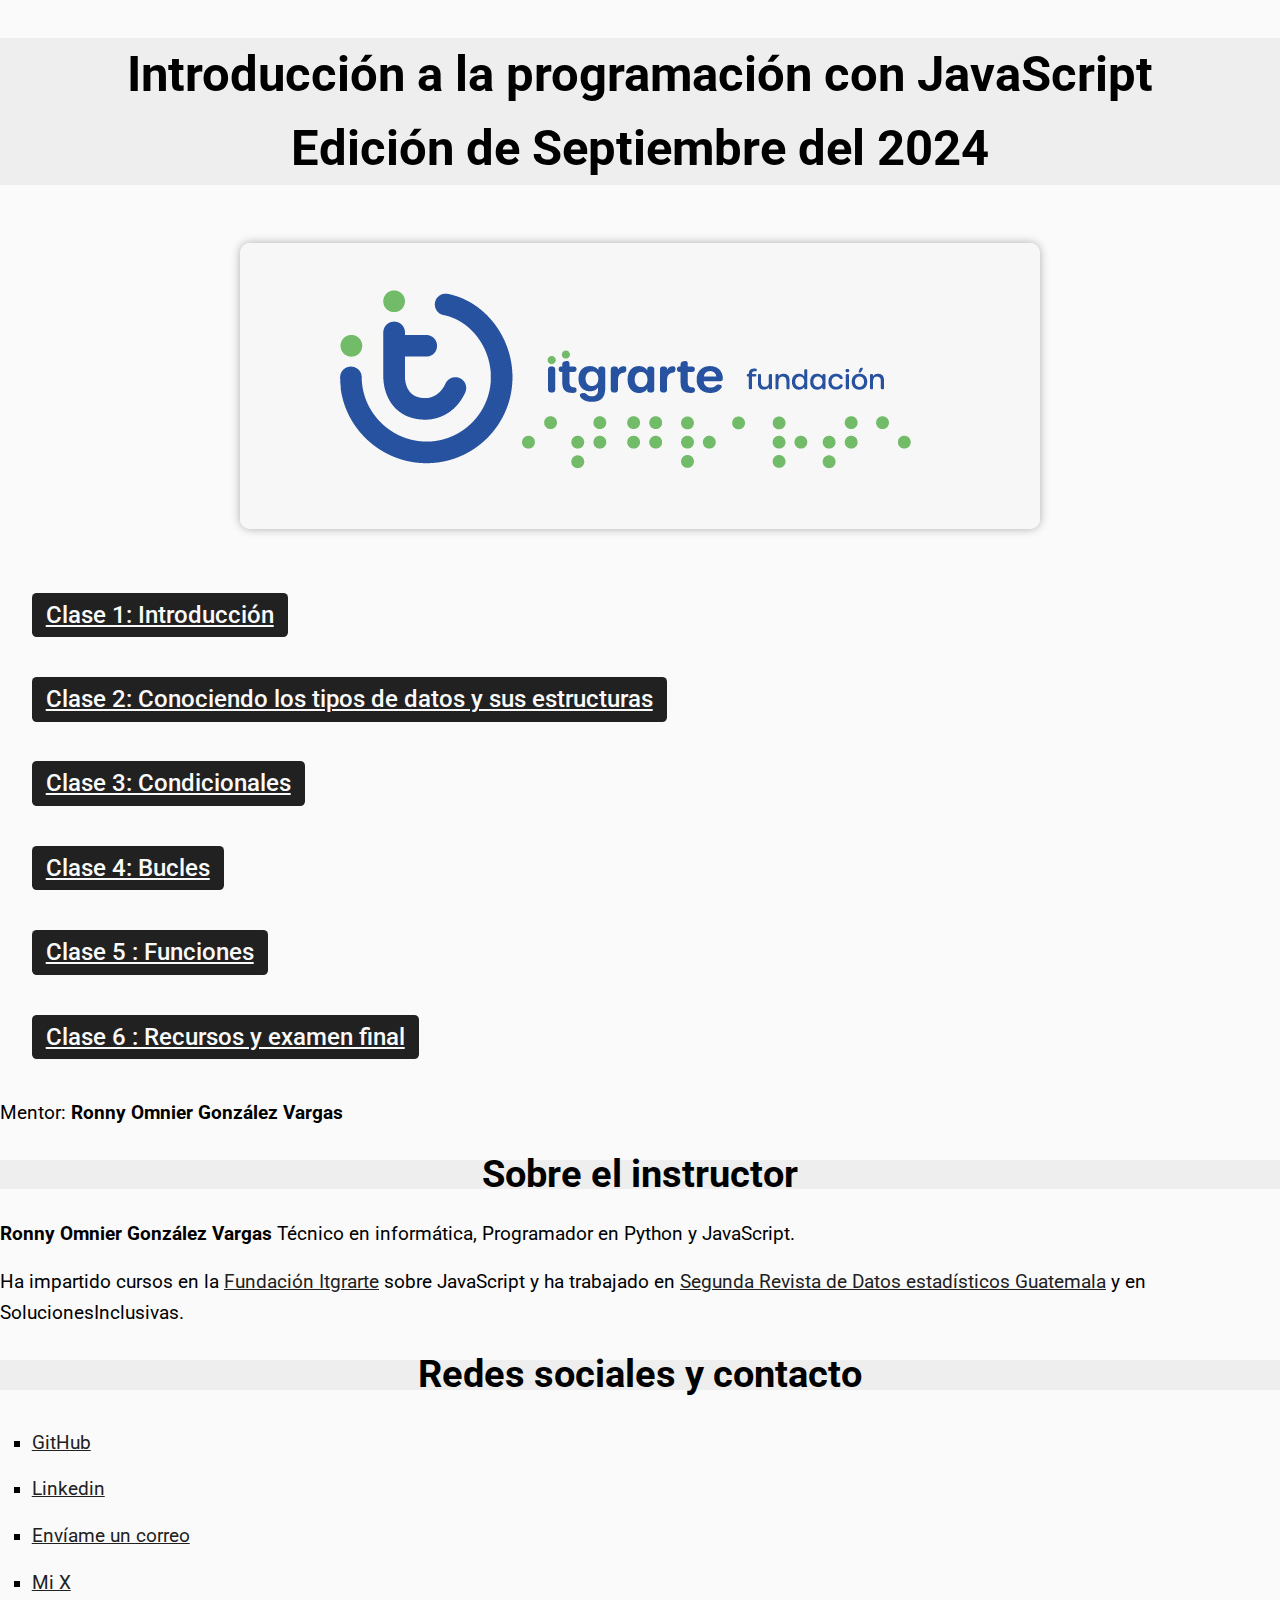
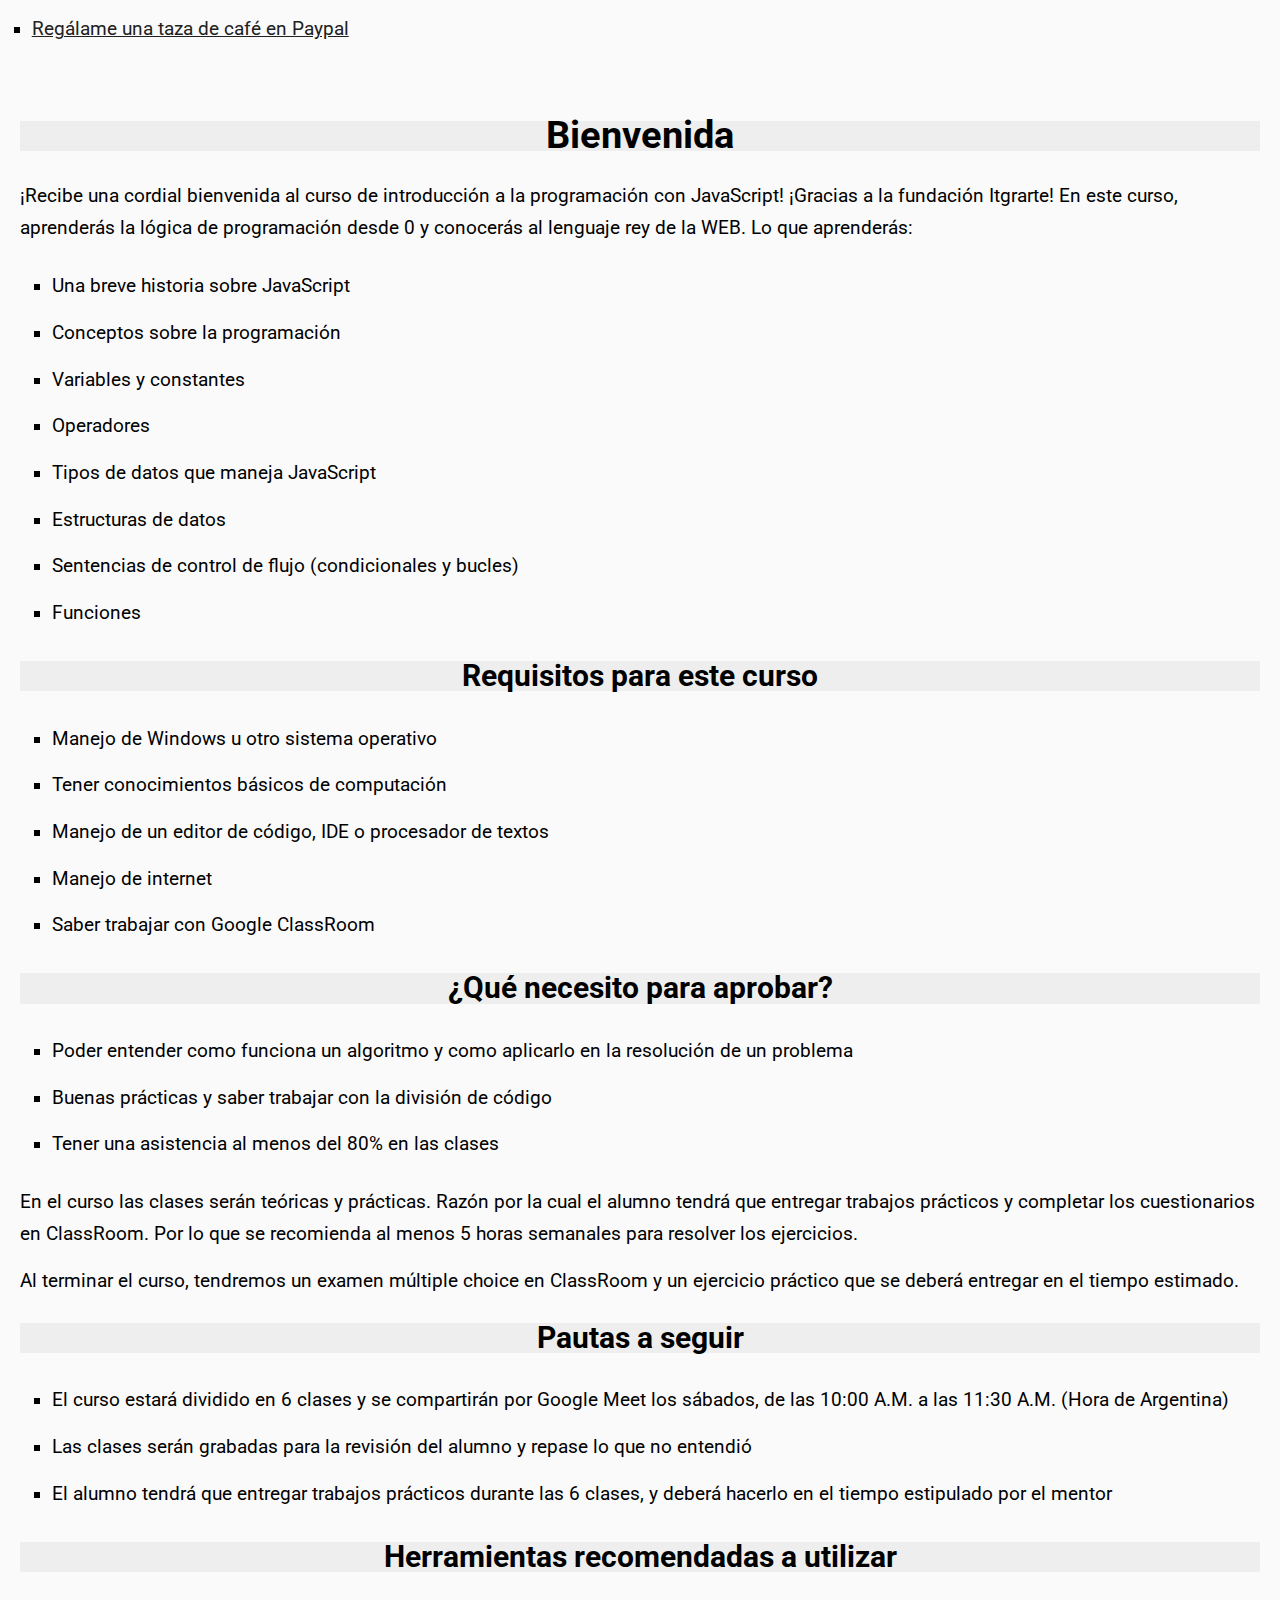
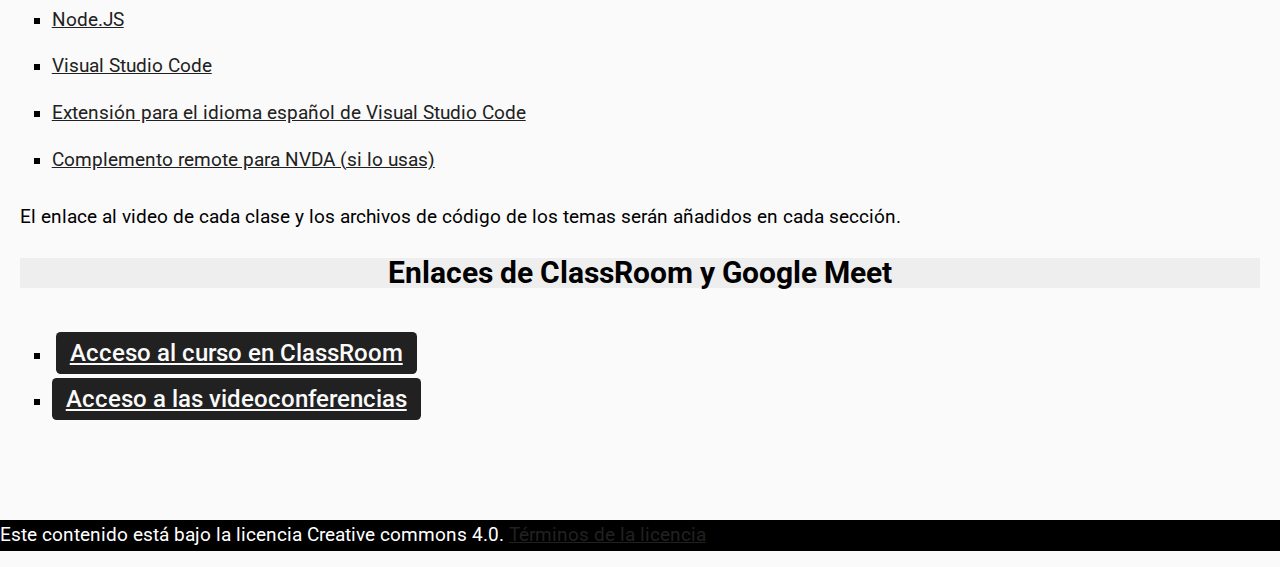
<file: index.html>
<!DOCTYPE html>
<html lang="es">

<head>
    <meta charset="UTF-8">
    <meta name="viewport" content="width=device-width, initial-scale=1.0">
    <title>Curso de introducción a la programación con JavaScript edición de Septiembre 2024 de la fundación Itgrarte</title>
    <meta name="title" content="Curso De introducción a la programación con JavaScript edición Septiembre 2024">
    <meta name="description"
        content="Fundación ITGRARTE, Instructor: Ronny González. Fecha de inicio: 07/09/2024, Duración: 6 clases, sábados de 10:00 a 11:30 AM hora de Argentina">
    <meta name="keywords" content="curso,javascript,js,itgrarte,Ronny González">
    <meta name="robots" content="index, follow">
    <meta name="language" content="Spanish">
    <meta name="author" content="Ronny González">

    <link rel="stylesheet" href="./assets/HojaEstilos.css">
    <!-- <link rel="stylesheet" href="https://www.w3schools.com/w3css/4/w3.css"> -->
</head>

<body>
    <header class="header">
        <h1>Introducción a la programación con JavaScript
            <br>
            Edición de Septiembre del 2024
        </h1>
        <div class="logo">
            <img src="assets/logo_itgrarte.jpg" alt="Logo de la fundación Itgrarte">
        </div>
        <!--         <dir>
            <button aria-expanded="false">Menú de navegación</button>
        </dir>
 -->
        <nav class="menu" role="menubar">
            <ul>
                <li><a href="./clase1.html" role="menuitem">Clase 1: Introducción</a></li>
                <li><a href="./clase2.html" role="menuitem">Clase 2: Conociendo los tipos de datos y sus estructuras</a>
                </li>
                <li><a href="./clase3.html" role="menuitem">Clase 3: Condicionales</a></li>
                <li><a href="./clase4.html" role="menuitem">Clase 4: Bucles</a></li>
                <li><a href="./clase5.html" role="menuitem">Clase 5 : Funciones</a></li>
                <li><a href="./clase6.html" role="menuitem">Clase 6 : Recursos y examen final</a></li>
            </ul>
        </nav>
        <div>
            <p>Mentor: <strong>Ronny Omnier González Vargas</strong></p>
            <h2>Sobre el instructor</h2>
            <p><strong>Ronny Omnier González Vargas</strong> Técnico en informática, Programador en Python y JavaScript.
            </p>
            <p>Ha impartido cursos en la <a href="https://itgrarte.org" target="_blank"
                    title="Fundación Itgrarte">Fundación Itgrarte</a> sobre JavaScript y ha trabajado en <a
                    href="https://datosestadisticos.conadi.gob.gt/revista2/" target="_blank"
                    title="Segunda Revista de Datos estadísticos Guatemala">Segunda Revista de Datos estadísticos
                    Guatemala</a> y en SolucionesInclusivas.</p>
            <h2>Redes sociales y contacto</h2>
            <ul>
                <li><a href="https://github.com/ronnyg2121" target="_blank">GitHub</a></li>
                <li><a href="https://www.linkedin.com/in/ronny-omnier-gonz%C3%A1lez-vargas-a12480186"
                        target="_blank">Linkedin</a></li>
                <li><a href="mailto:yordemblo@gmail.com" target="_blank">Envíame un correo</a></li>
                <li><a href="https://x.com/RonnyG2121" target="_blank">Mi X</a></li>
                <li><a href="https://www.paypal.me/ronnygonzalez007" target="_blank">Regálame una taza de café en
                        Paypal</a></li>
            </ul>
        </div>
    </header>
    <main>
        <section class="section">
            <h2>Bienvenida</h2>
            <p>¡Recibe una cordial bienvenida al curso de introducción a la programación con JavaScript!
                ¡Gracias a la fundación Itgrarte!
                En este curso, aprenderás la lógica de programación desde 0 y conocerás al lenguaje rey de la WEB.
                Lo que aprenderás:
            </p>
            <ul>
                <li>Una breve historia sobre JavaScript</li>
                <li>Conceptos sobre la programación</li>
                <li>Variables y constantes</li>
                <li>Operadores</li>
                <li>Tipos de datos que maneja JavaScript</li>
                <li>Estructuras de datos</li>
                <li>Sentencias de control de flujo (condicionales y bucles)</li>
                <li>Funciones</li>
                <!-- <li>Manejo de errores</li> -->
            </ul>
            <h3>Requisitos para este curso</h3>
            <ul>
                <li>Manejo de Windows u otro sistema operativo</li>
                <li>Tener conocimientos básicos de computación</li>
                <li>Manejo de un editor de código, IDE o procesador de textos</li>
                <li>Manejo de internet</li>
                <li>Saber trabajar con Google ClassRoom</li>
            </ul>
            <h3>¿Qué necesito para aprobar?</h3>
            <ul>
                <li>Poder entender como funciona un algoritmo y como aplicarlo en la resolución de un problema</li>
                <li>Buenas prácticas y saber trabajar con la división de código</li>
                <li>Tener una asistencia al menos del 80% en las clases</li>
            </ul>
            <p>En el curso las clases serán teóricas y prácticas. Razón por la cual el alumno tendrá que entregar
                trabajos prácticos y completar los cuestionarios en ClassRoom. Por lo que se recomienda al menos 5 horas
                semanales para resolver los ejercicios.</p>
            <p>Al terminar el curso, tendremos un examen múltiple choice en ClassRoom y un ejercicio práctico que se
                deberá entregar en el tiempo estimado.</p>
            <h3>Pautas a seguir</h3>
            <ul>
                <li>El curso estará dividido en 6 clases y se compartirán por Google Meet los sábados, de las 10:00 A.M.
                    a las 11:30 A.M. (Hora de Argentina)</li>
                <li>Las clases serán grabadas para la revisión del alumno y repase lo que no entendió</li>
                <li>El alumno tendrá que entregar trabajos prácticos durante las 6 clases, y deberá hacerlo en el tiempo
                    estipulado por el mentor</li>
            </ul>
            <h3>Herramientas recomendadas a utilizar</h3>
            <ul>
                <li><a href="https://nodejs.org/en/download/prebuilt-installer" target="_blank">Node.JS</a></li>
                <li><a href="https://code.visualstudio.com/Download#" target="_blank">Visual Studio Code</a></li>
                <li><a href="https://marketplace.visualstudio.com/items?itemName=MS-CEINTL.vscode-language-pack-es"
                        target="_blank">Extensión para el idioma español de Visual Studio Code</a></li>
                <li><a href="https://nvda.es/files/get.php?file=nvdaremote">Complemento remote para NVDA (si lo
                        usas)</a></li>
            </ul>
            <p>El enlace al video de cada clase y los archivos de código de los temas serán añadidos en cada sección.
            </p>
            <h3>Enlaces de ClassRoom y Google Meet</h3>
            <div class="aula">
                <ul>
                    <li><a href="https://classroom.google.com/c/NzEwMzMxNjIwNjQy?cjc=fhmgsq2" target="_blank"
                            role="button">Acceso al curso en ClassRoom</a></li>
                    <li><a href="https://meet.google.com/kuj-ctud-yzb" target="_blank" role="button">Acceso a
                            las videoconferencias</a></li>
                </ul>
            </div>
            </article>
        </section>

        <!--         <hr id="tema5">
        <section class="section">
            <h2>Manejo de errores con try and catch y tema final</h2>
            <article>
                <p>En todo el mundo del desarrollo, tenemos un compañero molesto pero efectivo, ya que nos enseña a ser mejores en lo que hacemos. Ese amigo es el error tanto en el código como en la parte lógica.</p>
                <p>A causa de esto tenemos en javascript y en cualquier otro lenguaje de pleno derecho el manejo de excepciones y errores. Estos errores se dan principalmente cuando nuestros programas se ejecutan y por lo general, detiene la ejecución y todo el código cae aunque el error esté en una pequeña parte de él. Es por eso que existe el manejo de las exepciones que puede darse en el código.</p>
                <p>Para esto, tenemos el try y el catch, que nos permiten capturar un error en específico y mandar la excepción para que el programa no caiga.</p>
                <h3>Instrucción try</h3>
                <p>La instrucción try nos sirve para capturar una o varias líneas que contengan el error. en el bloque try debemos poner las líneas en las que se genera el error para poder  atraparlo.</p>
                <p>por ejemplo: si estamos cargando un archivo para leerlo, la línea que abre el archivo tiene que estar definida dentro del bloque try. Con esto, cualquier error que lance el programa ya sea si el archivo no existe o si no lo pudo abrir.</p>
                <h3>Instrucción catch</h3>
                <p>Para poder visualizar o mostrarle el error al usuario, necesitamos definir el bloque catch. Este obtiene el error capturado en el try y el desarrollador puede mostrar ese error para que el programa no caiga. No puedes usar varios catch en JavaScript ya que no es posible. En su lugar, como el catch sirve para la gestión del error, puedes validar de donde viene el error y hacer la gestión que necesites.</p>
                <h3>Instrucción finally</h3>
                <p>Esta instrucción o bloque se agrega cuando ocurra lo que ocurra las líneas que se encuentran dentro de él se ejecuten.</p>
                <p>Ejemplo: En la apertura de archivos necesitamos que este luego de utilizarse en el programa se cierre, haya ocurrido un error o no. Para esto usamos el bloque finally y dentro de las llaves van las líneas que se ejecutarán cuando el archivo se haya abierto o no se pueda abrir según sea el caso.</p>
                <h3>Personalizar errores con throw</h3>
                <p>En JavaScript, podemos crear nuestros propios errores y mandarlos directamente al catch luego de que se capture.</p>
                <p>Para esto, validamos el error en el try y luego de escribir la instrucción throw podemos usar desde un número hasta un mensaje personalizado pero, se suele usar la clase Error para mandar un mensaje al usuario, podemos crear un objeto personalizado para definir el error o podemos usar el error que creemos que se va a disparar cuando algo se quiebre en el programa.</p>
                <p>El uso de números, cadenas de texto o valores booleanos no se recomienda, debido a que no podríamos identificar la pila del error o de donde vino para corregirlo de mejor manera.</p>
                <p>Consulta más detalles aquí</p>
                <a href="https://kinsta.com/es/blog/errores-en-javascript/" target="_blank">La guía definitiva de manejo de errores</a>
            </article>
        </section>
        -->

    </main>
    <footer>
        <p>
            Este contenido está bajo la licencia Creative commons 4.0.
            <a href="https://creativecommons.org/licenses/by-sa/4.0/deed.es">Términos de la licencia</a>
        </p>
    </footer>    

</body>

</html>
</file>
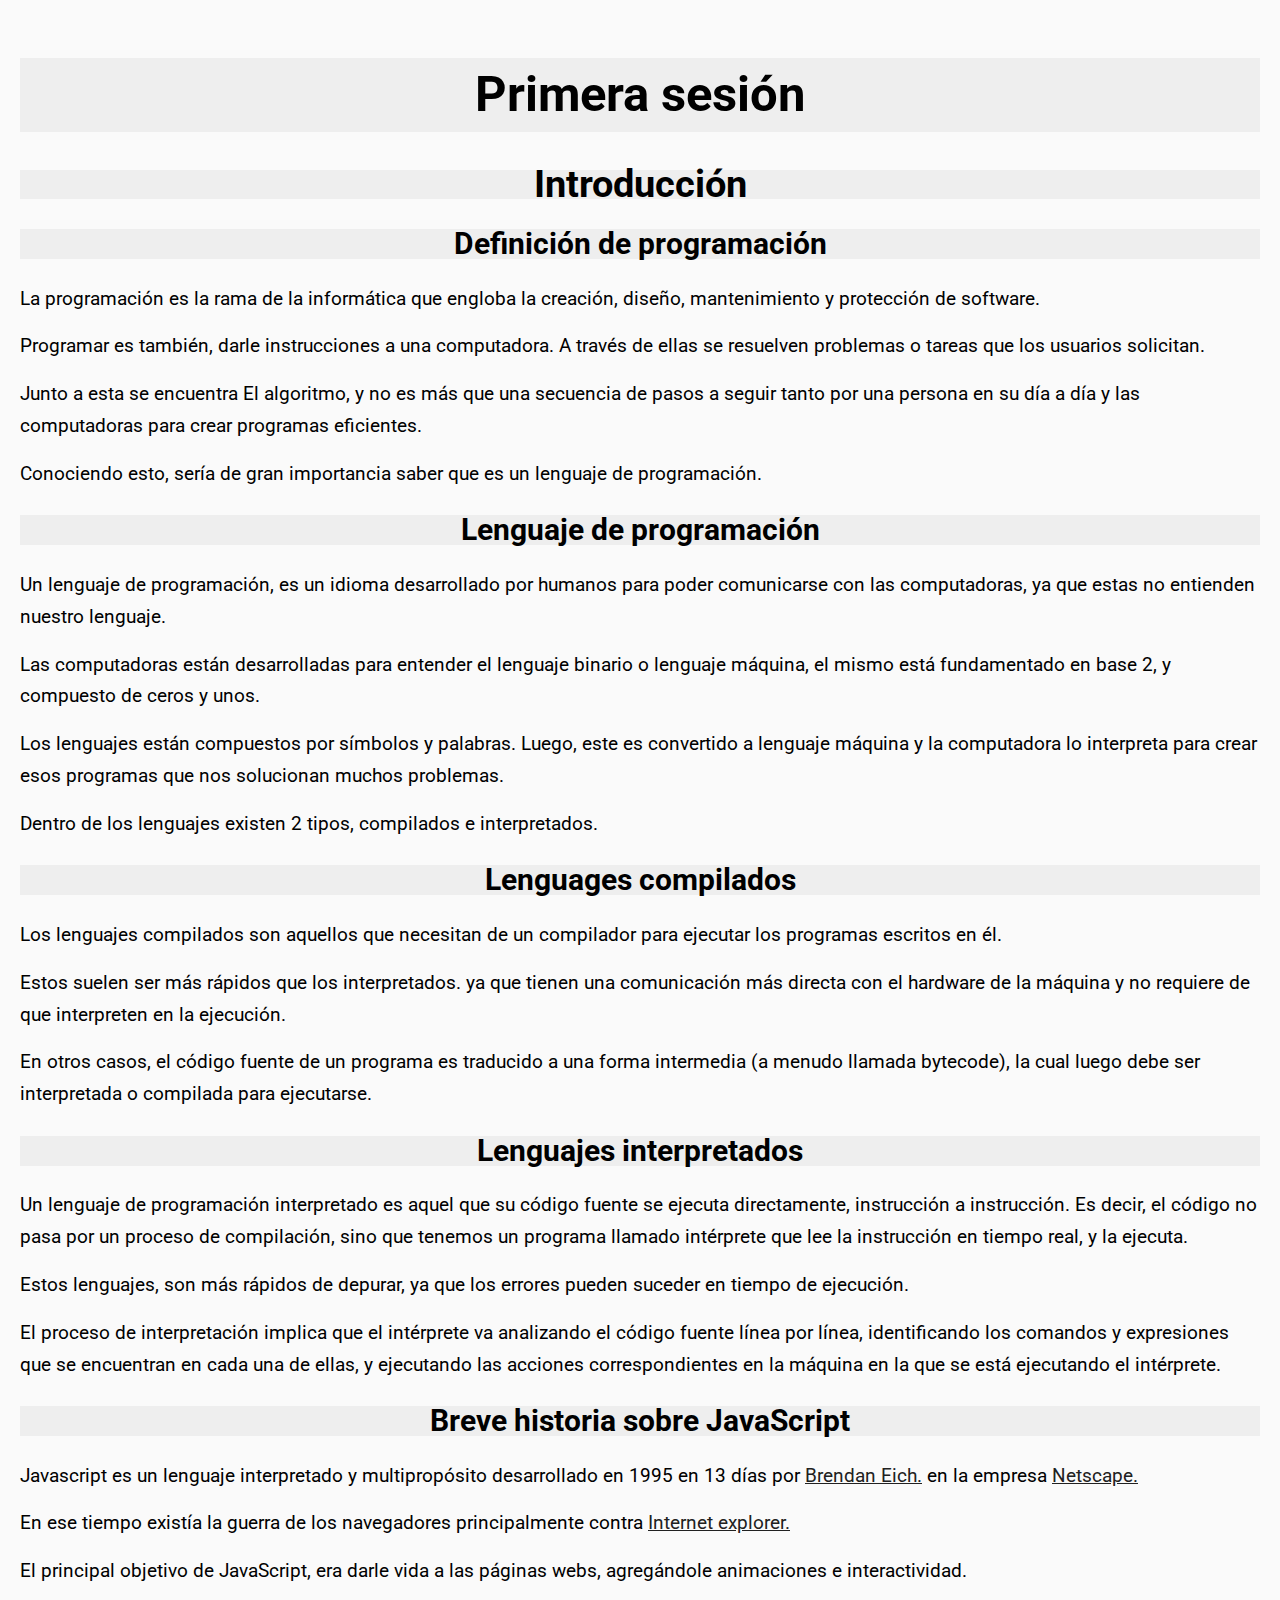
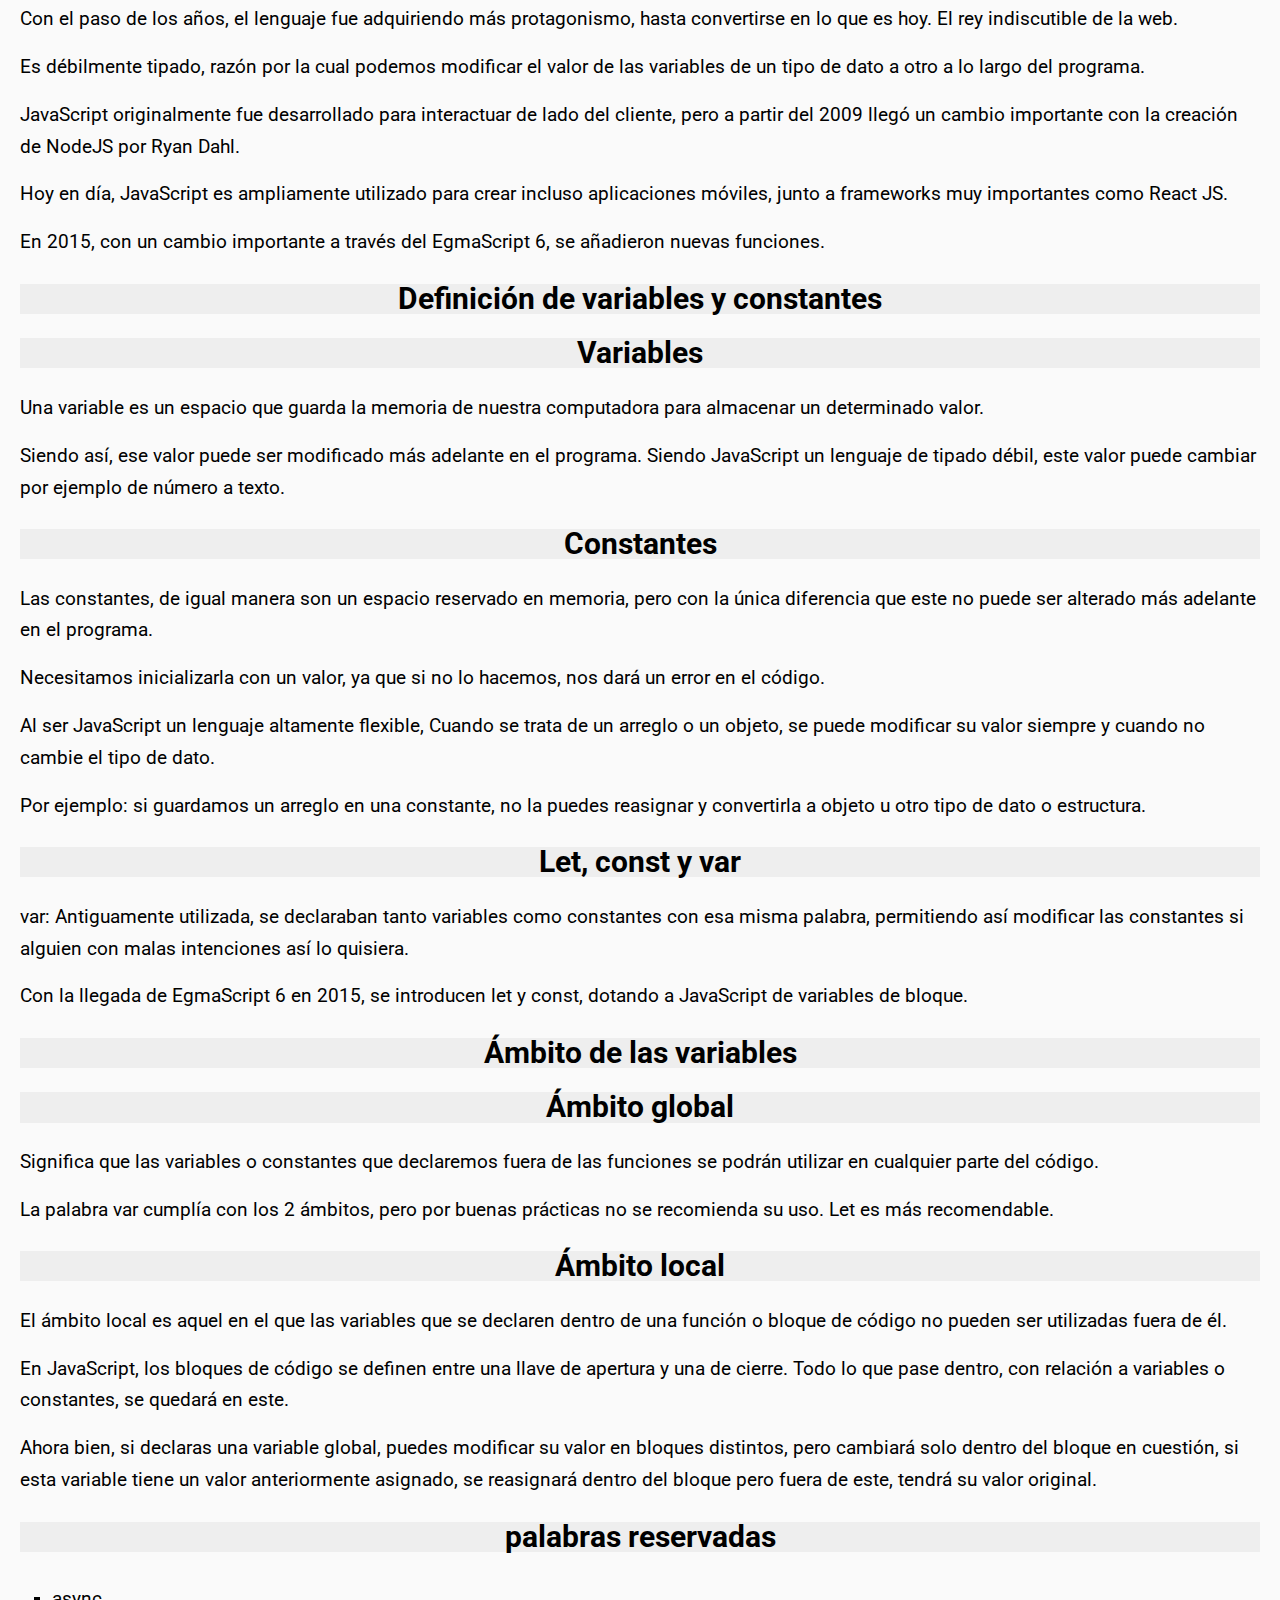
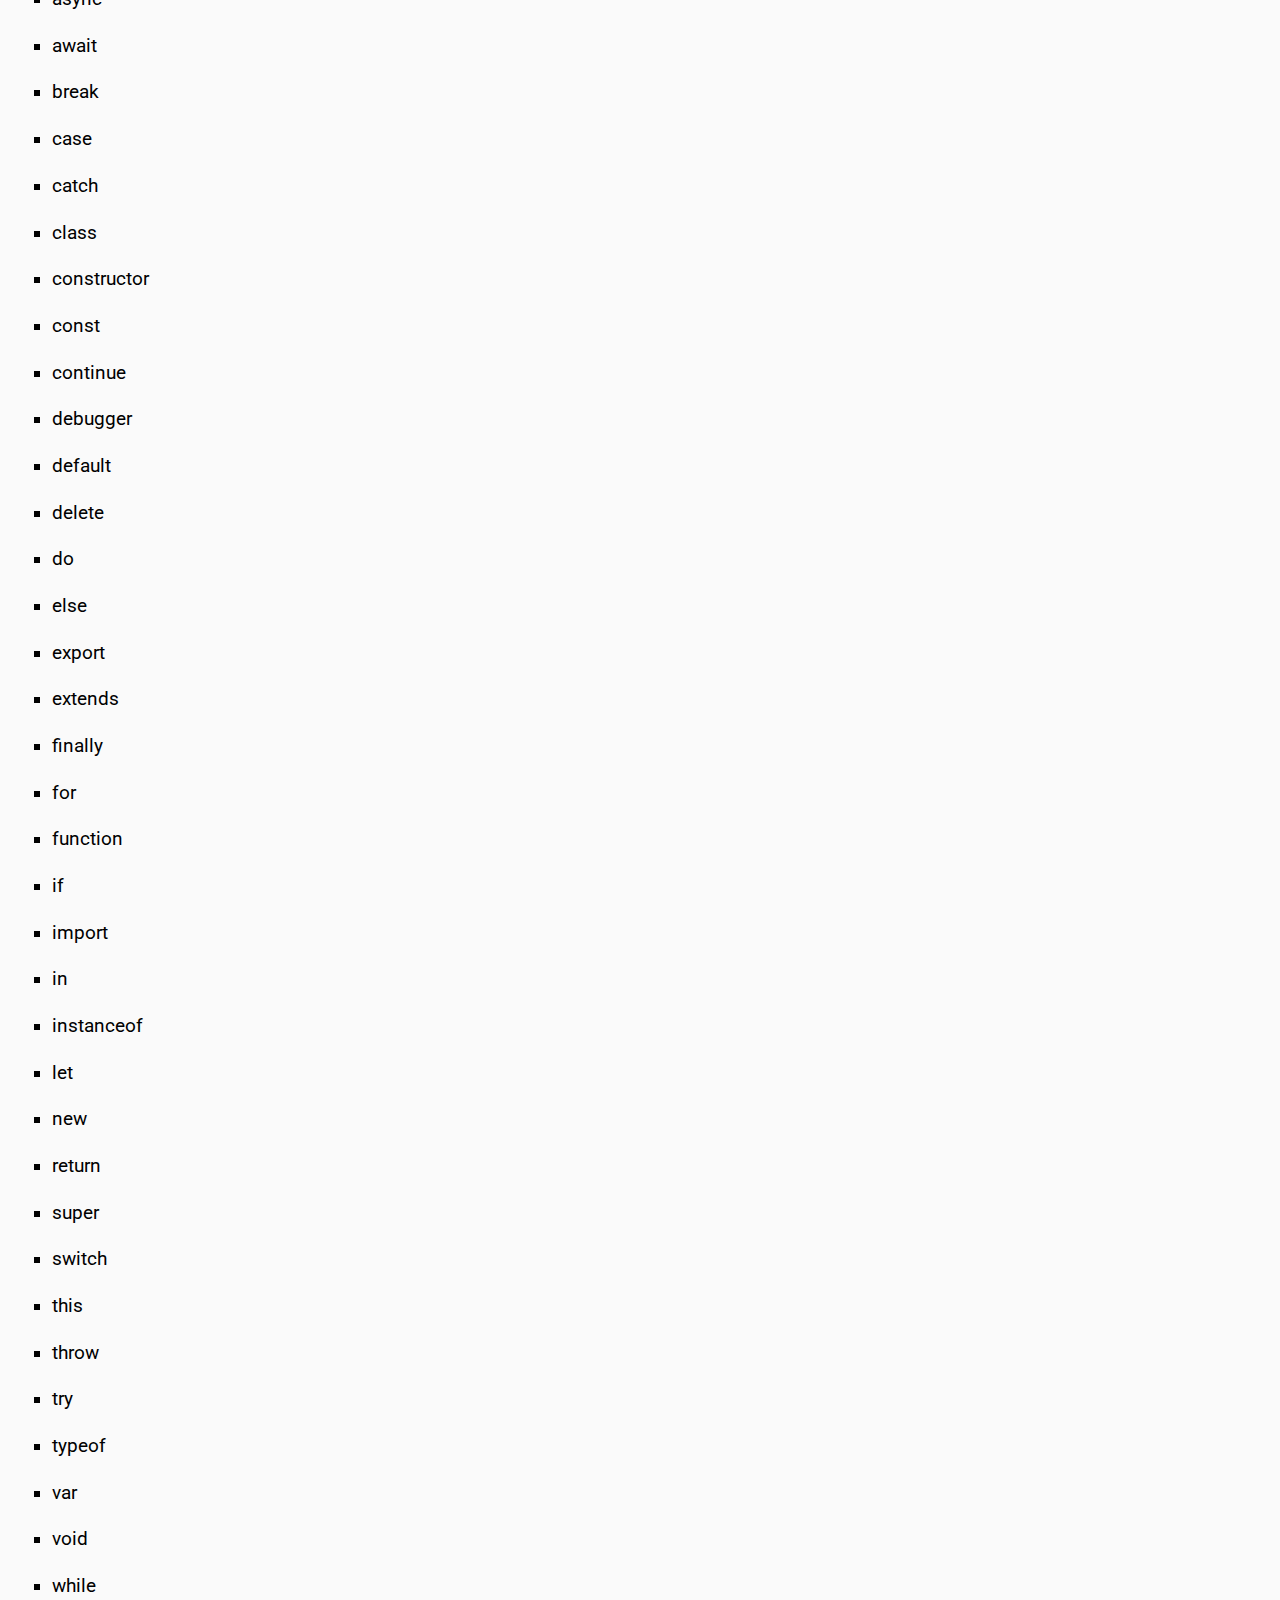
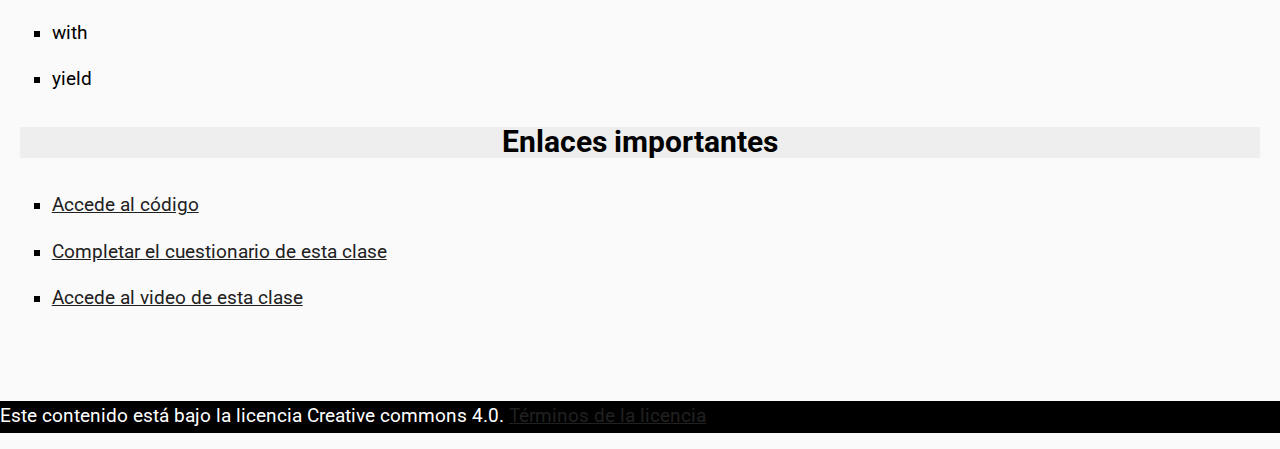
<file: clase1.html>
<!DOCTYPE html>
<html lang="es">

<head>
    <meta charset="UTF-8">
    <meta name="viewport" content="width=device-width, initial-scale=1.0">
    <title>Primera sesión del curso introducción a la programación con JavaScript edición de Septiembre 2024 de la fundación
        Itgrarte</title>
    <meta name="title"
        content="Primera sesión del curso introducción a la programación con JavaScript edición de Septiembre 2024 de la fundación Itgrarte">
    <meta name="description"
        content="Primera sesión del curso de introducción a la programación con JavaScript. Impartido por Ronny González. Introducción.">
    <meta name="keywords" content="curso,javascript,js,itgrarte,Ronny González">
    <meta name="robots" content="index, follow">
    <meta name="language" content="Spanish">
    <meta name="author" content="Ronny González">

    <link rel="stylesheet" href="./assets/HojaEstilos.css">
    <!-- <link rel="stylesheet" href="https://www.w3schools.com/w3css/4/w3.css"> -->
</head>

<body>

    <section class="section">
        <h1>Primera sesión</h1>
        <article>
            <h2>Introducción</h2>
            <h3>Definición de programación</h3>
            <p>La programación es la rama de la informática que engloba la creación, diseño, mantenimiento y
                protección de software.</p>
            <p>Programar es también, darle instrucciones a una computadora. A través de ellas se resuelven
                problemas
                o tareas que los usuarios solicitan.</p>
            <p>Junto a esta se encuentra El algoritmo, y no es más que una secuencia de pasos a seguir tanto por
                una persona en su día a día y las computadoras para crear programas eficientes.</p>
            <p>Conociendo esto, sería de gran importancia saber que es un lenguaje de programación.</p>
            <h3>Lenguaje de programación</h3>
            <p>Un lenguaje de programación, es un idioma desarrollado por humanos para poder comunicarse con las
                computadoras, ya que estas no entienden nuestro lenguaje.</p>
            <p>Las computadoras están desarrolladas para entender el lenguaje binario o lenguaje máquina, el
                mismo
                está fundamentado en base 2, y compuesto de ceros y unos.</p>
            <p>Los lenguajes están compuestos por símbolos y palabras. Luego, este es convertido a lenguaje
                máquina
                y la computadora lo interpreta para crear esos programas que nos solucionan muchos problemas.
            </p>
            <p>Dentro de los lenguajes existen 2 tipos, compilados e interpretados.</p>
            <h3>Lenguages compilados</h3>
            <p>Los lenguajes compilados son aquellos que necesitan de un compilador para ejecutar los programas
                escritos en él.</p>
            <p>Estos suelen ser más rápidos que los interpretados. ya que tienen una comunicación más directa
                con el
                hardware de la máquina y no requiere de que interpreten en la ejecución.</p>
            <p>En otros casos, el código fuente de un programa es traducido a una forma intermedia (a menudo
                llamada
                bytecode), la cual luego debe ser interpretada o compilada para ejecutarse.</p>
            <h3>Lenguajes interpretados</h3>
            <p>Un lenguaje de programación interpretado es aquel que su código fuente se ejecuta directamente,
                instrucción a instrucción. Es decir, el código no pasa por un proceso de compilación, sino que
                tenemos un programa llamado intérprete que lee la instrucción en tiempo real, y la ejecuta.</p>
            <p>Estos lenguajes, son más rápidos de depurar, ya que los errores pueden suceder en tiempo de
                ejecución.</p>
            <p>El proceso de interpretación implica que el intérprete va analizando el código fuente línea por
                línea, identificando los comandos y expresiones que se encuentran en cada una de ellas, y
                ejecutando
                las acciones correspondientes en la máquina en la que se está ejecutando el intérprete.</p>
            <h3>Breve historia sobre JavaScript</h3>
            <p>Javascript es un lenguaje interpretado y multipropósito desarrollado en 1995 en 13 días por
                <a href="https://es.wikipedia.org/wiki/Brendan_Eich" target="_blank" title="Brendan Eich">Brendan
                    Eich.</a>
                en la empresa
                <a href="https://es.wikipedia.org/wiki/Netscape_Communications_Corporation" target="_blank"
                    title="Netscape">Netscape.</a>
            </p>
            <p>En ese tiempo existía la guerra de los navegadores principalmente contra
                <a href="https://es.wikipedia.org/wiki/Internet_Explorer" title="Internet explorer">Internet
                    explorer.</a>
            </p>
            <p>El principal objetivo de JavaScript, era darle vida a las páginas webs, agregándole animaciones e
                interactividad.</p>
            <p>Con el paso de los años, el lenguaje fue adquiriendo más protagonismo, hasta convertirse en lo
                que es
                hoy. El rey indiscutible de la web.</p>
            <p>Es débilmente tipado, razón por la cual podemos modificar el valor de las variables de un tipo de
                dato a otro a lo largo del programa.</p>
            <p>JavaScript originalmente fue desarrollado para interactuar de lado del cliente, pero a partir del
                2009 llegó un cambio importante con la creación de NodeJS por Ryan Dahl.</p>
            <p>Hoy en día, JavaScript es ampliamente utilizado para crear incluso aplicaciones móviles, junto a
                frameworks muy importantes como React JS.</p>
            <p>En 2015, con un cambio importante a través del EgmaScript 6, se añadieron nuevas funciones.</p>
            <h3>Definición de variables y constantes</h3>
            <h3>Variables</h3>
            <p>Una variable es un espacio que guarda la memoria de nuestra computadora para almacenar un
                determinado
                valor.</p>
            <p>Siendo así, ese valor puede ser modificado más adelante en el programa. Siendo JavaScript un
                lenguaje
                de tipado débil, este valor puede cambiar por ejemplo de número a texto.</p>
            <h3>Constantes</h3>
            <p>Las constantes, de igual manera son un espacio reservado en memoria, pero con la única diferencia
                que
                este no puede ser alterado más adelante en el programa.</p>
            <p>Necesitamos inicializarla con un valor, ya que si no lo hacemos, nos dará un error en el código.
            </p>
            <p>Al ser JavaScript un lenguaje altamente flexible, Cuando se trata de un arreglo o un objeto, se
                puede
                modificar su valor siempre y cuando no cambie el tipo de dato.</p>
            <p>Por ejemplo: si guardamos un arreglo en una constante, no la puedes reasignar y convertirla a
                objeto
                u otro tipo de dato o estructura.</p>
            <h3>Let, const y var</h3>
            <p>var: Antiguamente utilizada, se declaraban tanto variables como constantes con esa misma palabra,
                permitiendo así modificar las constantes si alguien con malas intenciones así lo quisiera.</p>
            <p>Con la llegada de EgmaScript 6 en 2015, se introducen let y const, dotando a JavaScript de
                variables
                de bloque.</p>
            <h3>Ámbito de las variables</h3>
            <h3>Ámbito global</h3>
            <p>Significa que las variables o constantes que declaremos fuera de las funciones se podrán utilizar
                en
                cualquier parte del código.</p>
            <p>La palabra var cumplía con los 2 ámbitos, pero por buenas prácticas no se recomienda su uso. Let
                es
                más recomendable.</p>
            <h3>Ámbito local</h3>
            <p>El ámbito local es aquel en el que las variables que se declaren dentro de una función o bloque
                de
                código no pueden ser utilizadas fuera de él.</p>
            <p>En JavaScript, los bloques de código se definen entre una llave de apertura y una de cierre. Todo
                lo
                que pase dentro, con relación a variables o constantes, se quedará en este.</p>
            <p>Ahora bien, si declaras una variable global, puedes modificar su valor en bloques distintos, pero
                cambiará solo dentro del bloque en cuestión, si esta variable tiene un valor anteriormente
                asignado,
                se reasignará dentro del bloque pero fuera de este, tendrá su valor original.</p>
            <h3>palabras reservadas</h3>
            <ul>
                <li>async</li>
                <li>await</li>
                <li>break</li>
                <li>case</li>
                <li>catch</li>
                <li>class</li>
                <li>constructor</li>
                <li>const</li>
                <li>continue</li>
                <li>debugger</li>
                <li>default</li>
                <li>delete</li>
                <li>do</li>
                <li>else</li>
                <li>export</li>
                <li>extends</li>
                <li>finally</li>
                <li>for</li>
                <li>function</li>
                <li>if</li>
                <li>import</li>
                <li>in</li>
                <li>instanceof</li>
                <li>let</li>
                <li>new</li>
                <li>return</li>
                <li>super</li>
                <li>switch</li>
                <li>this</li>
                <li>throw</li>
                <li>try</li>
                <li>typeof</li>
                <li>var</li>
                <li>void</li>
                <li>while</li>
                <li>with</li>
                <li>yield</li>
            </ul>

<h3>Enlaces importantes</h3>
            <div>
                <ul>
                    <li><a href="codigos/tema1/variable_constantes.js" target="_blank">Accede al código</a></li>
                    <li><a href="https://classroom.google.com/c/NzEwMzMxNjIwNjQy/a/NzExNTY4MzIzMDMw/details" target="_blank">Completar el cuestionario de esta clase</a></li>
                    <li><a href="https://drive.google.com/file/d/1o3YxAty3rdJ3ZU1Vlgx6Sq05epfRrAx9/view?usp=sharing" target="_blank">Accede al video de esta clase</a></li>
                </ul>
            </div>

        </article>

    </section>

    <footer>
        <p>
            Este contenido está bajo la licencia Creative commons 4.0.
            <a href="https://creativecommons.org/licenses/by-sa/4.0/deed.es">Términos de la licencia</a>
        </p>
    </footer>    
</body>

</html>
</file>
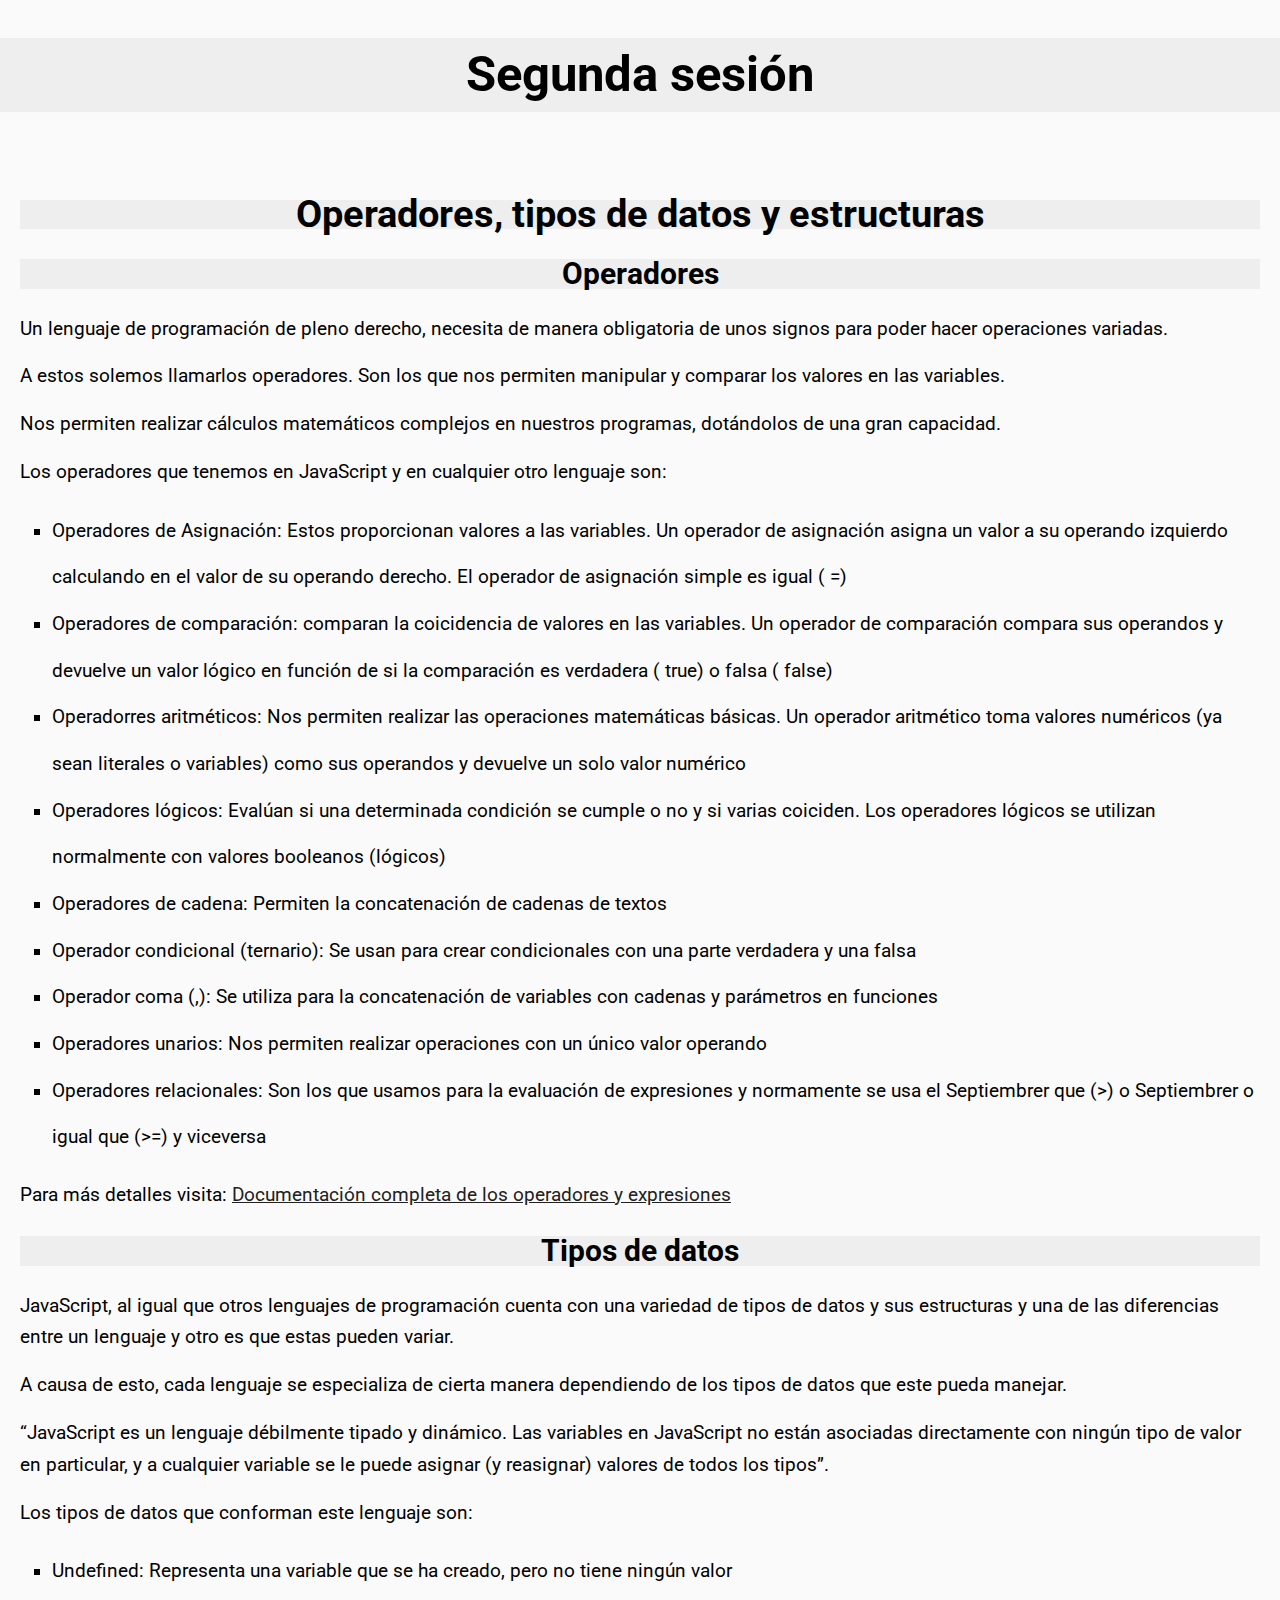
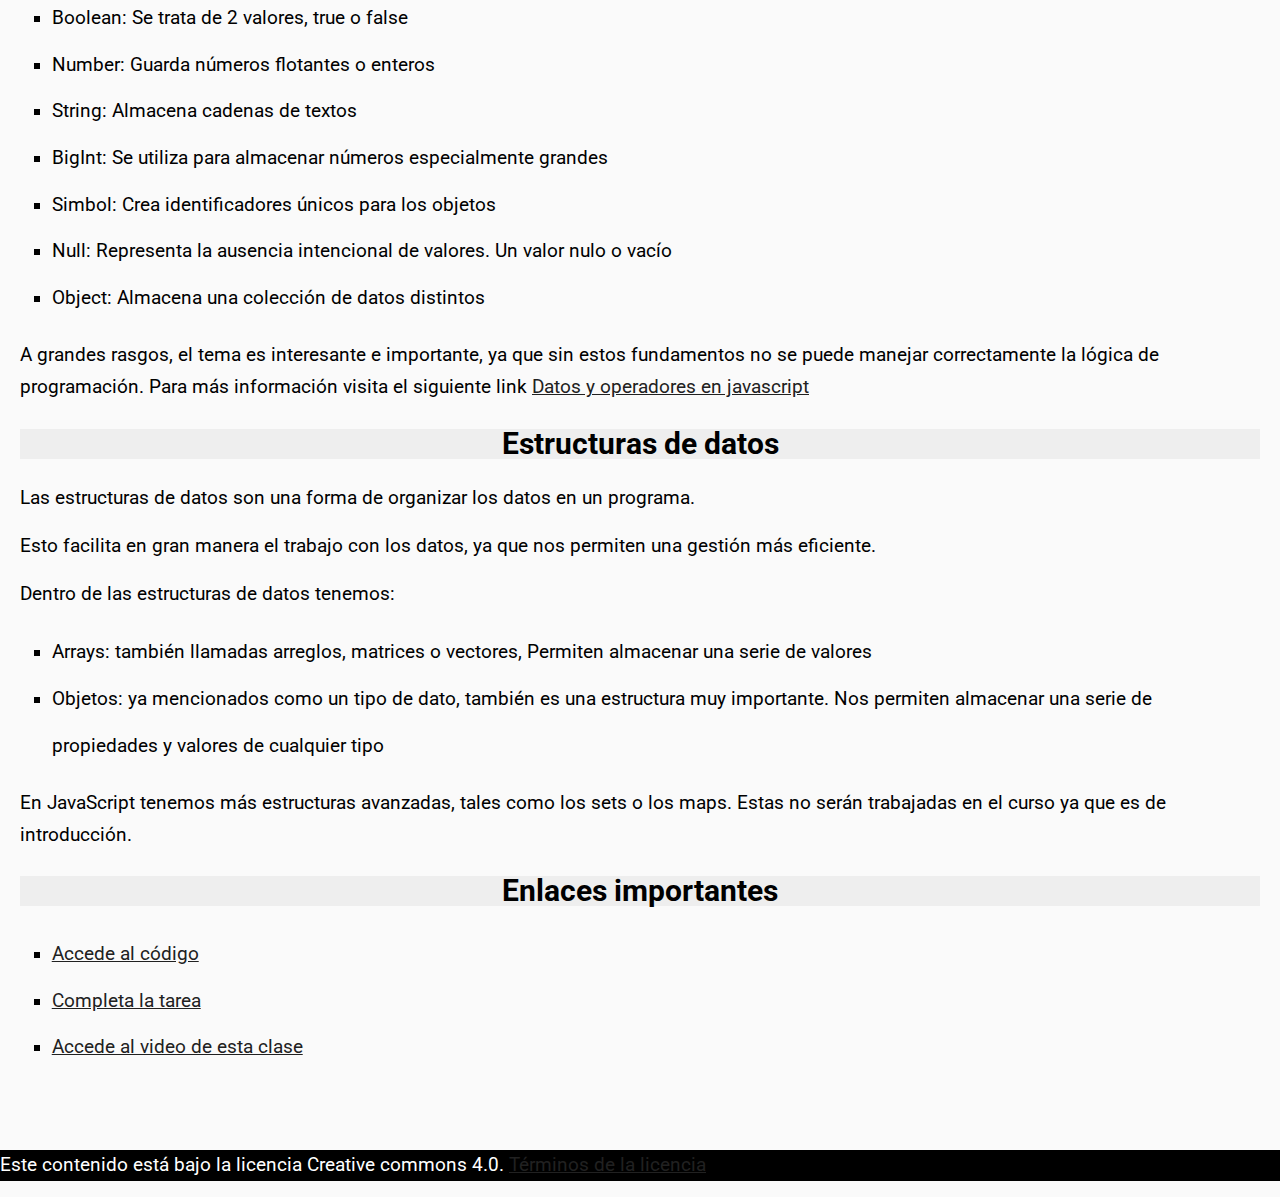
<file: clase2.html>
<!DOCTYPE html>
<html lang="es">

<head>
    <meta charset="UTF-8">
    <meta name="viewport" content="width=device-width, initial-scale=1.0">
    <title>Segunda sesión del curso de introducción a la programación con JavaScript edición de Septiembre 2024 de la
        fundación Itgrarte</title>
    <meta name="title"
        content="Segunda sesión del curso De introducción a la programación con JavaScript edición Septiembre 2024">
    <meta name="description"
        content="Segunda sesión del curso de introducción a la programación con JavaScript. Impartido por Ronny González. tipos de datos y operadores.">
    <meta name="keywords" content="curso,javascript,js,itgrarte,Ronny González">
    <meta name="robots" content="index, follow">
    <meta name="language" content="Spanish">
    <meta name="author" content="Ronny González">

    <link rel="stylesheet" href="./assets/HojaEstilos.css">
    <!-- <link rel="stylesheet" href="https://www.w3schools.com/w3css/4/w3.css"> -->
</head>

<body>
    <h1>Segunda sesión</h1>
    <section class="section">
        <article>
            <h2>Operadores, tipos de datos y estructuras</h2>
            <h3>Operadores</h3>
            <p>Un lenguaje de programación de pleno derecho, necesita de manera obligatoria de unos signos para
                poder hacer operaciones variadas.</p>
            <p>A estos solemos llamarlos operadores. Son los que nos permiten manipular y comparar los valores en
                las variables.</p>
            <p>Nos permiten realizar cálculos matemáticos complejos en nuestros programas, dotándolos de una gran
                capacidad.</p>
            <p>Los operadores que tenemos en JavaScript y en cualquier otro lenguaje son:</p>
            <ul>
                <li>Operadores de Asignación: Estos proporcionan valores a las variables. Un operador de asignación
                    asigna un valor a su operando izquierdo calculando en el valor de su operando derecho. El
                    operador de asignación simple es igual ( =)</li>
                <li>Operadores de comparación: comparan la coicidencia de valores en las variables. Un operador de
                    comparación compara sus operandos y devuelve un valor lógico en función de si la comparación es
                    verdadera ( true) o falsa ( false)</li>
                <li>Operadorres aritméticos: Nos permiten realizar las operaciones matemáticas básicas. Un operador
                    aritmético toma valores numéricos (ya sean literales o variables) como sus operandos y devuelve
                    un solo valor numérico</li>
                <li>Operadores lógicos: Evalúan si una determinada condición se cumple o no y si varias coiciden.
                    Los operadores lógicos se utilizan normalmente con valores booleanos (lógicos)</li>
                <li>Operadores de cadena: Permiten la concatenación de cadenas de textos</li>
                <li>Operador condicional (ternario): Se usan para crear condicionales con una parte verdadera y una
                    falsa</li>
                <li>Operador coma (,): Se utiliza para la concatenación de variables con cadenas y parámetros en
                    funciones</li>
                <li>Operadores unarios: Nos permiten realizar operaciones con un único valor operando</li>
                <li>Operadores relacionales: Son los que usamos para la evaluación de expresiones y normamente se
                    usa el Septiembrer que (>) o Septiembrer o igual que (>=) y viceversa</li>
            </ul>
            <p>Para más detalles visita:
                <a href="https://developer.mozilla.org/es/docs/Web/JavaScript/Guide/Expressions_and_Operators"
                    target="_blank">Documentación
                    completa de los operadores y expresiones</a>
            </p>

            <h3>Tipos de datos</h3>
            <p>JavaScript, al igual que otros lenguajes de programación cuenta con una variedad de tipos de datos y
                sus estructuras y una de las diferencias entre un lenguaje y otro es que estas pueden variar.</p>
            <p>A causa de esto, cada lenguaje se especializa de cierta manera dependiendo de los tipos de datos que
                este pueda manejar.</p>
            <p><q>JavaScript es un lenguaje débilmente tipado y dinámico. Las variables en JavaScript no están
                    asociadas directamente con ningún tipo de valor en particular, y a cualquier variable se le
                    puede asignar (y reasignar) valores de todos los tipos</q>.</p>
            <p>Los tipos de datos que conforman este lenguaje son: </p>
            <ol>
                <li>Undefined: Representa una variable que se ha creado, pero no tiene ningún valor</li>
                <li>Boolean: Se trata de 2 valores, true o false</li>
                <li>Number: Guarda números flotantes o enteros</li>
                <li>String: Almacena cadenas de textos</li>
                <li>BigInt: Se utiliza para almacenar números especialmente grandes</li>
                <li>Simbol: Crea identificadores únicos para los objetos</li>
                <li>Null: Representa la ausencia intencional de valores. Un valor nulo o vacío</li>
                <li>Object: Almacena una colección de datos distintos</li>
            </ol>
            <p>A grandes rasgos, el tema es interesante e importante, ya que sin estos fundamentos no se puede
                manejar correctamente la lógica de programación.
                Para más información visita el siguiente link
                <a href="https://ifgeekthen.nttdata.com/es/tipos-de-datos-y-operadores-en-javascript"
                    target="_blank">Datos y operadores en javascript</a>
            </p>

            <h3>Estructuras de datos</h3>
            <p>Las estructuras de datos son una forma de organizar los datos en un programa.</p>
            <p>Esto facilita en gran manera el trabajo con los datos, ya que nos permiten una gestión más eficiente.
            </p>
            <p>Dentro de las estructuras de datos tenemos: </p>
            <ul>
                <li>Arrays: también llamadas arreglos, matrices o vectores, Permiten almacenar una serie de valores
                </li>
                <li>Objetos: ya mencionados como un tipo de dato, también es una estructura muy importante. Nos
                    permiten almacenar una serie de propiedades y valores de cualquier tipo</li>
            </ul>
            <p>En JavaScript tenemos más estructuras avanzadas, tales como los sets o los maps. Estas no serán
                trabajadas en el curso ya que es de introducción.</p>
<h3>Enlaces importantes</h3>
            <div>
                <ul>
                    <li><a href="codigos/tema2/tipo_datos_operadores.js" target="_blank">Accede al código</a></li>
                    <li><a href="https://classroom.google.com/c/NzEwMzMxNjIwNjQy/a/NzEzMDUxMjY2MDk4/details" target="_blank">Completa la tarea</a></li>
                    <li><a href="https://drive.google.com/file/d/18ArSnDzYsEPtU1NinyOe9XawU3q6ik9R/view?usp=sharing" target="_blank">Accede al video de esta clase</a></li>
                </ul>
            </div>
    </article>
    </section>
    <footer>
        <p>
            Este contenido está bajo la licencia Creative commons 4.0.
            <a href="https://creativecommons.org/licenses/by-sa/4.0/deed.es">Términos de la licencia</a>
        </p>
    </footer>    
</body>

</html>
</file>
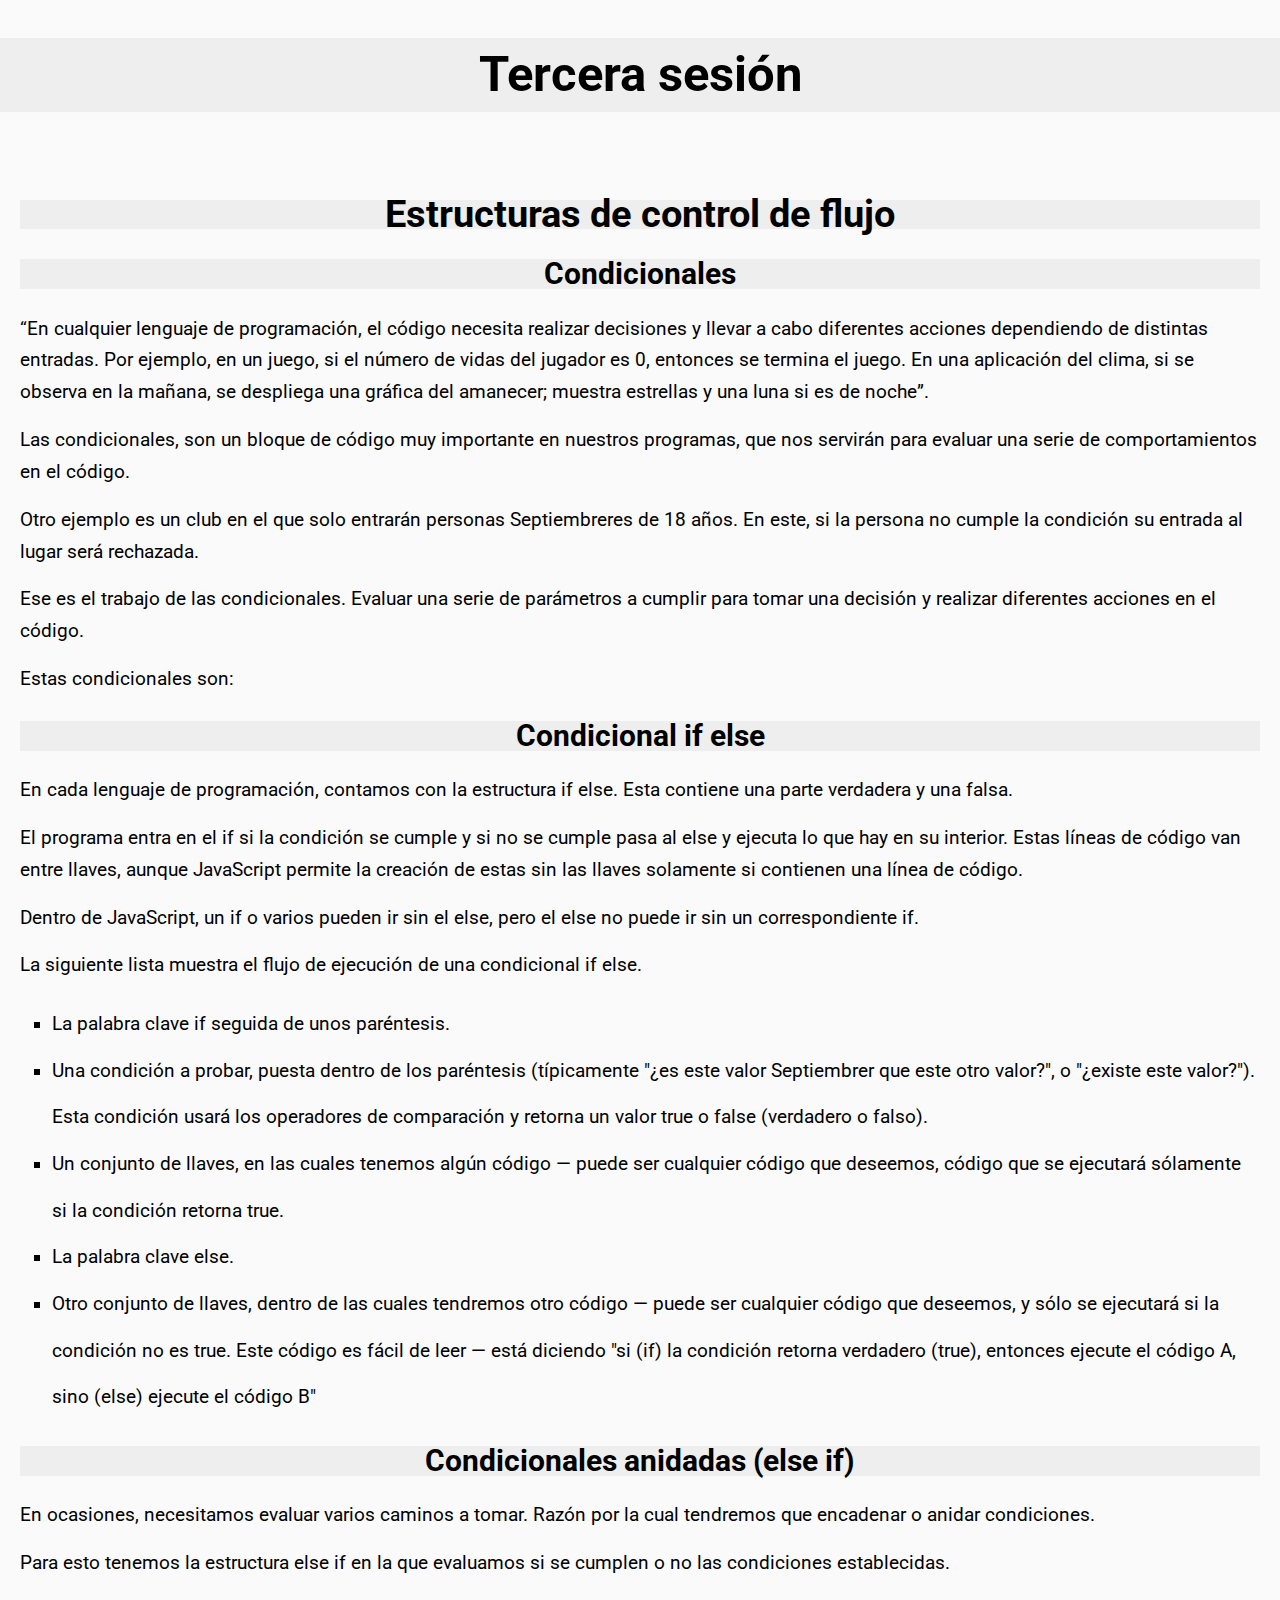
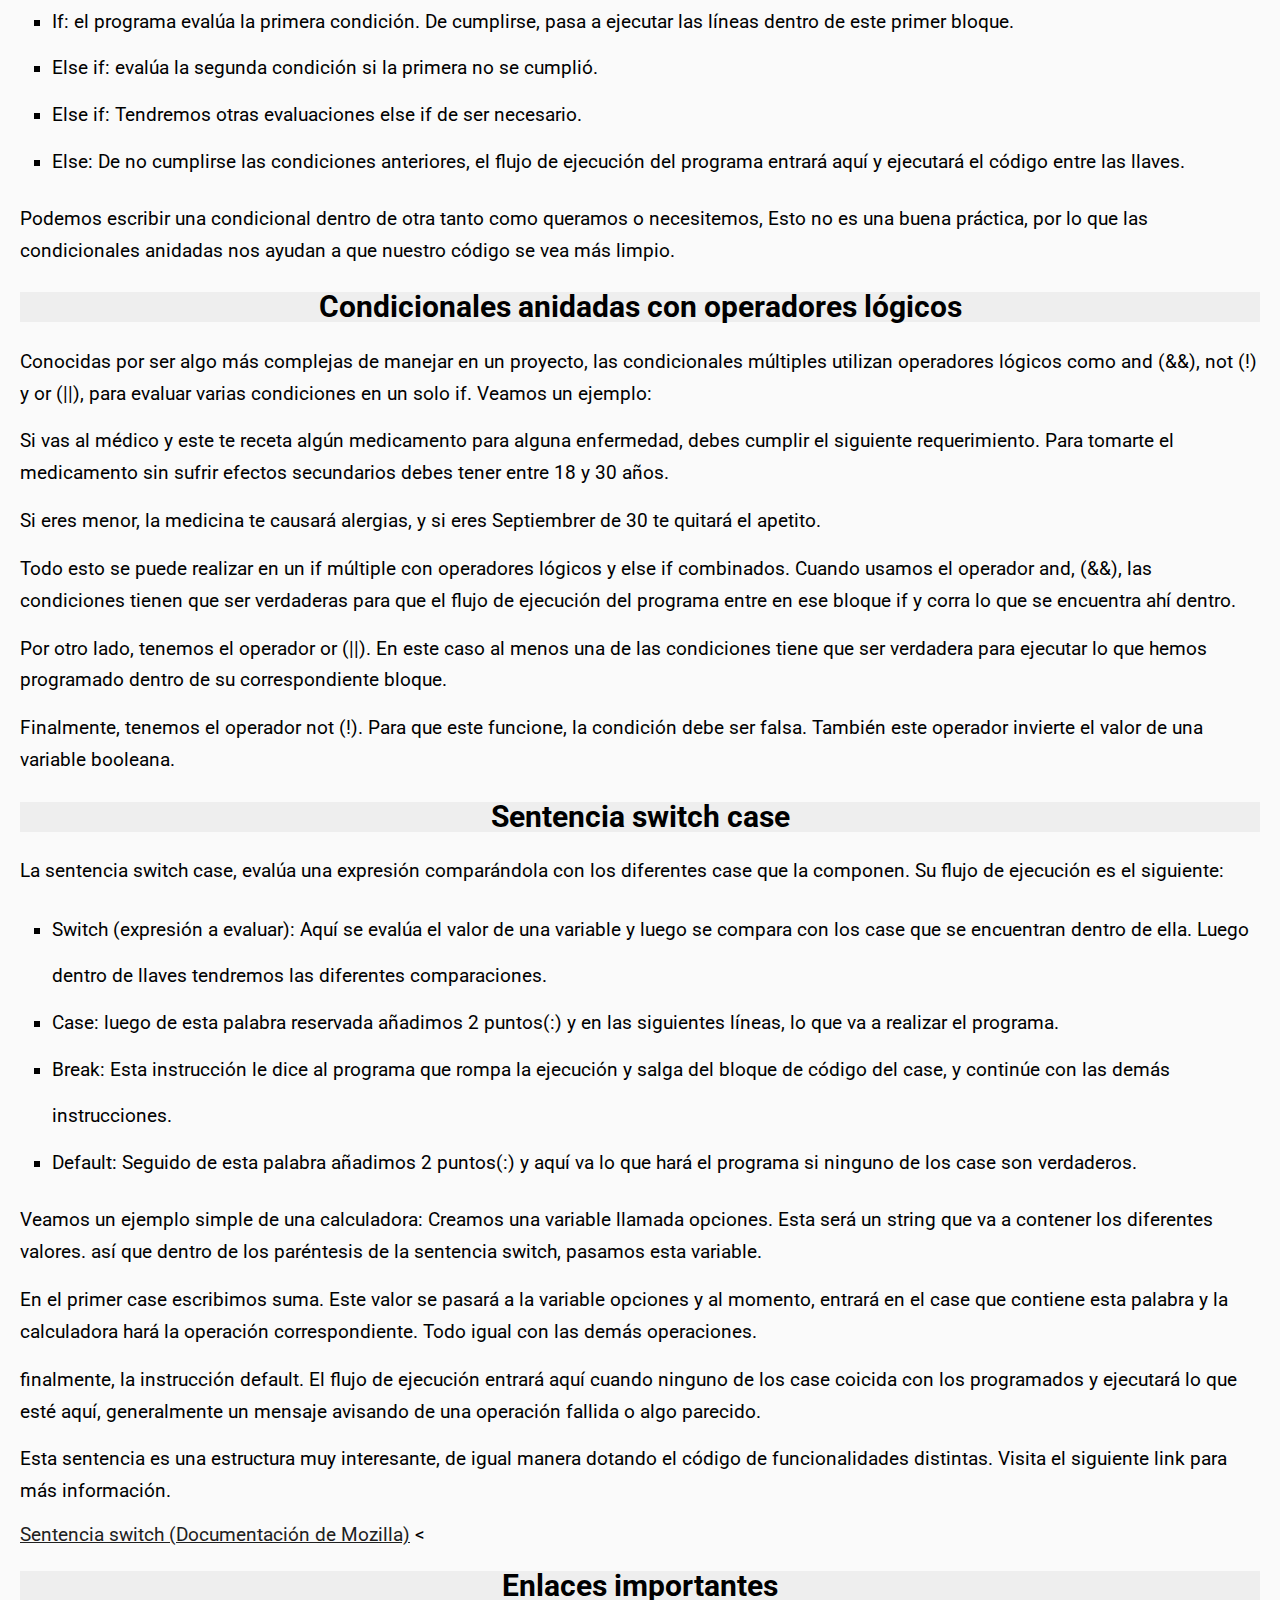
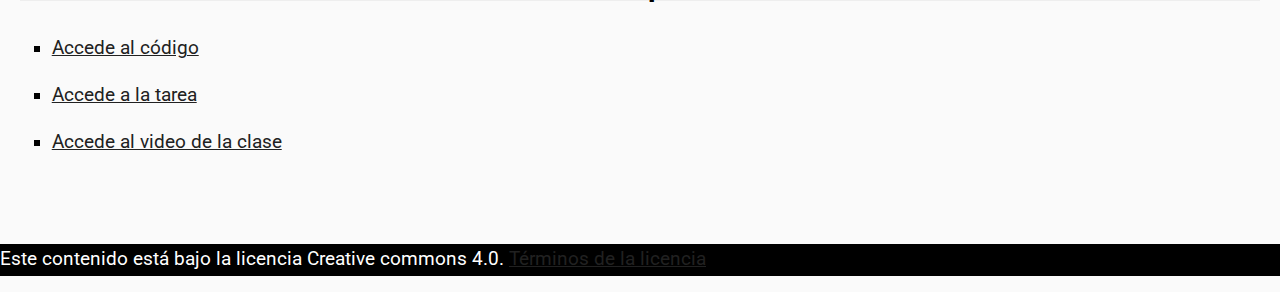
<file: clase3.html>
<!DOCTYPE html>
<html lang="es">

<head>
    <meta charset="UTF-8">
    <meta name="viewport" content="width=device-width, initial-scale=1.0">
    <title>Tercera sesión del curso de introducción a la programación con JavaScript edición de Septiembre 2024 de la
        fundación Itgrarte</title>
    <meta name="title"
        content="Tercera sesión del curso De introducción a la programación con JavaScript edición Septiembre 2024">
    <meta name="description"
        content="Tercera sesión del curso de introducción a la programación con JavaScript. Impartido por Ronny González. condicionales.">
    <meta name="keywords" content="curso,javascript,js,itgrarte,Ronny González">
    <meta name="robots" content="index, follow">
    <meta name="language" content="Spanish">
    <meta name="author" content="Ronny González">

    <link rel="stylesheet" href="./assets/HojaEstilos.css">
    <!-- <link rel="stylesheet" href="https://www.w3schools.com/w3css/4/w3.css"> -->
</head>

<body>
    <h1>Tercera sesión</h1>
    <section class="section">
        <article>
            <h2>Estructuras de control de flujo</h2>
            <h3>Condicionales</h3>
            <p><q>En cualquier lenguaje de programación, el código necesita realizar decisiones y llevar a cabo
                    diferentes acciones dependiendo de distintas entradas. Por ejemplo, en un juego, si el
                    número de
                    vidas del jugador es 0, entonces se termina el juego. En una aplicación del clima,
                    si se observa en la mañana, se despliega una gráfica del amanecer; muestra estrellas y una
                    luna
                    si es de noche</q>.</p>
            <p>Las condicionales, son un bloque de código muy importante en nuestros programas, que nos servirán
                para evaluar una serie de comportamientos en el código.</p>
            <p>Otro ejemplo es un club en el que solo entrarán personas Septiembreres de 18 años. En este, si la
                persona
                no cumple la condición su entrada al lugar será rechazada.</p>
            <p>Ese es el trabajo de las condicionales. Evaluar una serie de parámetros a cumplir para tomar una
                decisión y realizar diferentes acciones en el código.</p>
            <p>Estas condicionales son:</p>
            <h3>Condicional if else</h3>
            <p>En cada lenguaje de programación, contamos con la estructura if else. Esta contiene una parte
                verdadera y una falsa.</p>
            <p>El programa entra en el if si la condición se cumple y si no se cumple pasa al else y ejecuta lo
                que
                hay en su interior. Estas líneas de código van entre llaves, aunque JavaScript permite la
                creación
                de estas sin las llaves solamente si contienen una línea de código.</p>
            <p>Dentro de JavaScript, un if o varios pueden ir sin el else, pero el else no puede ir sin un
                correspondiente if.</p>
            <p>La siguiente lista muestra el flujo de ejecución de una condicional if else.</p>
            <ol>
                <li>La palabra clave if seguida de unos paréntesis.</li>
                <li>Una condición a probar, puesta dentro de los paréntesis (típicamente "¿es este valor Septiembrer
                    que
                    este otro valor?", o "¿existe este valor?"). Esta condición usará los operadores de
                    comparación
                    y retorna un valor true o false (verdadero o falso).</li>
                <li>Un conjunto de llaves, en las cuales tenemos algún código — puede ser cualquier código que
                    deseemos, código que se ejecutará sólamente si la condición retorna true.</li>
                <li>La palabra clave else.</li>
                <li>Otro conjunto de llaves, dentro de las cuales tendremos otro código — puede ser cualquier
                    código
                    que deseemos, y sólo se ejecutará si la condición no es true. Este código es fácil de leer —
                    está diciendo "si (if) la condición retorna verdadero (true), entonces ejecute el código A,
                    sino
                    (else) ejecute el código B"</li>
            </ol>

            <h3>Condicionales anidadas (else if)</h3>
            <p>En ocasiones, necesitamos evaluar varios caminos a tomar. Razón por la cual tendremos que
                encadenar o
                anidar condiciones.</p>
            <p>Para esto tenemos la estructura else if en la que evaluamos si se cumplen o no las condiciones
                establecidas.</p>
            <ol>
                <li>If: el programa evalúa la primera condición. De cumplirse, pasa a ejecutar las líneas dentro
                    de
                    este primer bloque.</li>
                <li>Else if: evalúa la segunda condición si la primera no se cumplió.</li>
                <li>Else if: Tendremos otras evaluaciones else if de ser necesario.</li>
                <li>Else: De no cumplirse las condiciones anteriores, el flujo de ejecución del programa entrará
                    aquí y ejecutará el código entre las llaves.</li>
            </ol>
            <p>Podemos escribir una condicional dentro de otra tanto como queramos o necesitemos, Esto no es una
                buena práctica, por lo que las condicionales anidadas nos ayudan a que nuestro código se vea más
                limpio.</p>
            <h3>Condicionales anidadas con operadores lógicos</h3>
            <p>Conocidas por ser algo más complejas de manejar en un proyecto, las condicionales múltiples
                utilizan
                operadores lógicos como and (&&), not (!) y or (||), para evaluar varias condiciones en un solo
                if.
                Veamos un ejemplo:</p>
            <p>Si vas al médico y este te receta algún medicamento para alguna enfermedad, debes cumplir el
                siguiente requerimiento. Para tomarte el medicamento sin sufrir efectos secundarios debes tener
                entre 18 y 30 años.</p>
            <p>Si eres menor, la medicina te causará alergias, y si eres Septiembrer de 30 te quitará el apetito.</p>
            <p>Todo esto se puede realizar en un if múltiple con operadores lógicos y else if combinados. Cuando
                usamos el operador and, (&&), las condiciones tienen que ser verdaderas para que el flujo de
                ejecución del programa entre en ese bloque if y corra lo que se encuentra ahí dentro.</p>
            <p>Por otro lado, tenemos el operador or (||). En este caso al menos una de las condiciones tiene
                que
                ser verdadera para ejecutar lo que hemos programado dentro de su correspondiente bloque.</p>
            <p>Finalmente, tenemos el operador not (!). Para que este funcione, la condición debe ser falsa.
                También
                este operador invierte el valor de una variable booleana.</p>

            <h3>Sentencia switch case</h3>
            <p>La sentencia switch case, evalúa una expresión comparándola con los diferentes case que la
                componen.
                Su flujo de ejecución es el siguiente:</p>
            <ol>
                <li>Switch (expresión a evaluar): Aquí se evalúa el valor de una variable y luego se compara con
                    los
                    case que se encuentran dentro de ella. Luego dentro de llaves tendremos las diferentes
                    comparaciones.</li>

                <li>Case: luego de esta palabra reservada añadimos 2 puntos(:) y en las siguientes líneas, lo
                    que va
                    a realizar el programa.</li>
                <li>Break: Esta instrucción le dice al programa que rompa la ejecución y salga del bloque de
                    código
                    del case, y continúe con las demás instrucciones.</li>
                <li>Default: Seguido de esta palabra añadimos 2 puntos(:) y aquí va lo que hará el programa si
                    ninguno de los case son verdaderos.</li>
            </ol>

            <p>Veamos un ejemplo simple de una calculadora: Creamos una variable llamada opciones. Esta será un
                string que va a contener los diferentes valores. así que dentro de los paréntesis de la
                sentencia
                switch, pasamos esta variable.</p>
            <p>En el primer case escribimos suma. Este valor se pasará a la variable opciones y al momento,
                entrará
                en el case que contiene esta palabra y la calculadora hará la operación correspondiente. Todo
                igual
                con las demás operaciones.</p>
            <p>finalmente, la instrucción default. El flujo de ejecución entrará aquí cuando ninguno de los case
                coicida con los programados y ejecutará lo que esté aquí, generalmente un mensaje avisando de
                una
                operación fallida o algo parecido.</p>
            <p>Esta sentencia es una estructura muy interesante, de igual manera dotando el código de
                funcionalidades distintas. Visita el siguiente link para más información.</p>
            <a href="https://developer.mozilla.org/es/docs/Web/JavaScript/Reference/Statements/switch"
                target="_blank">Sentencia switch (Documentación de Mozilla)</a>

<<h3>Enlaces importantes</h3>
            <div>
                <ul>
                    <li><a href="codigos/tema3/condicionales.js" target="_blank">Accede al código</a></li>
                    <li><a href="https://classroom.google.com/c/NzEwMzMxNjIwNjQy/a/NzE3ODkxNTg5MDgx/details" target="_blank">Accede a la tarea</a></li>
                    <li><a href="https://drive.google.com/file/d/1D17tdZRvs51t_ESzRZvtM1QJVGiTGZIh/view?usp=sharing" target="_blank">Accede al video de la clase</a></li>
                </ul>
            </div>

        </article>
    </section>
    <footer>
        <p>
            Este contenido está bajo la licencia Creative commons 4.0.
            <a href="https://creativecommons.org/licenses/by-sa/4.0/deed.es">Términos de la licencia</a>
        </p>
    </footer>    
</body>

</html>
</file>
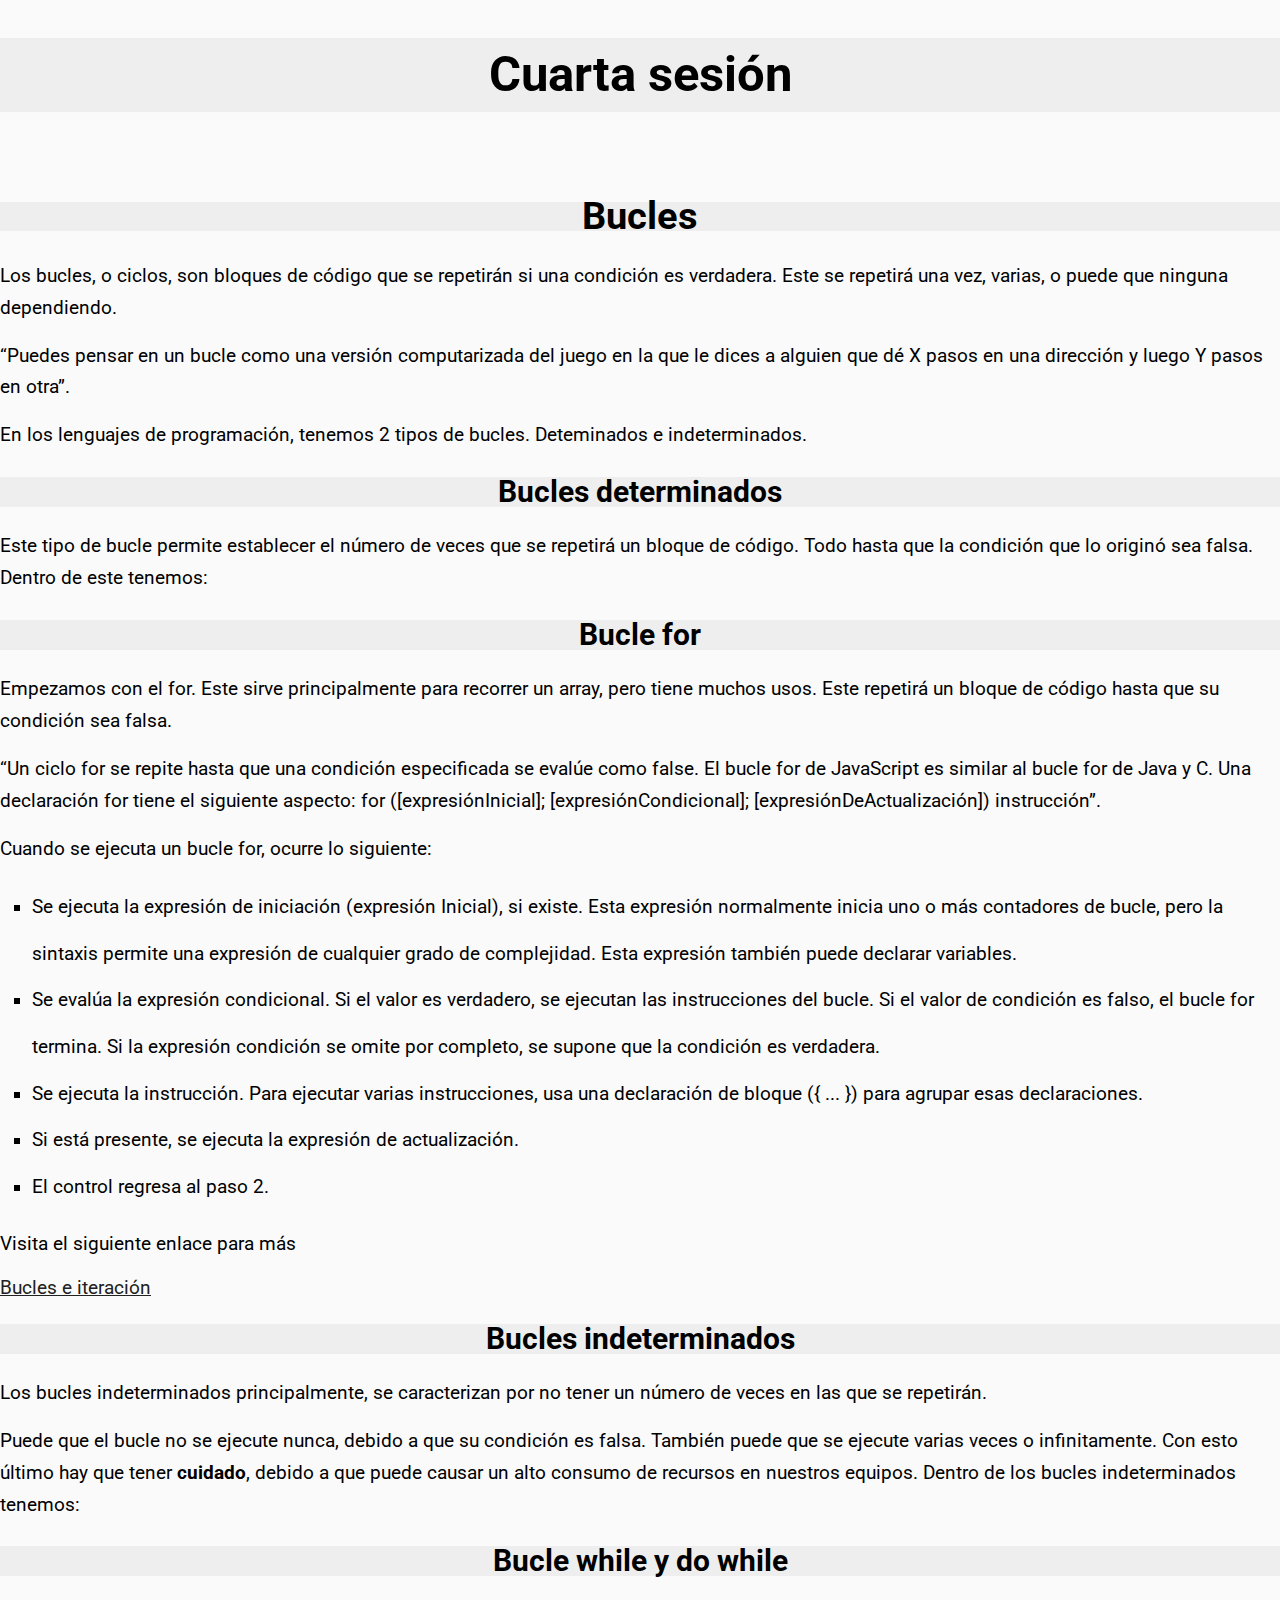
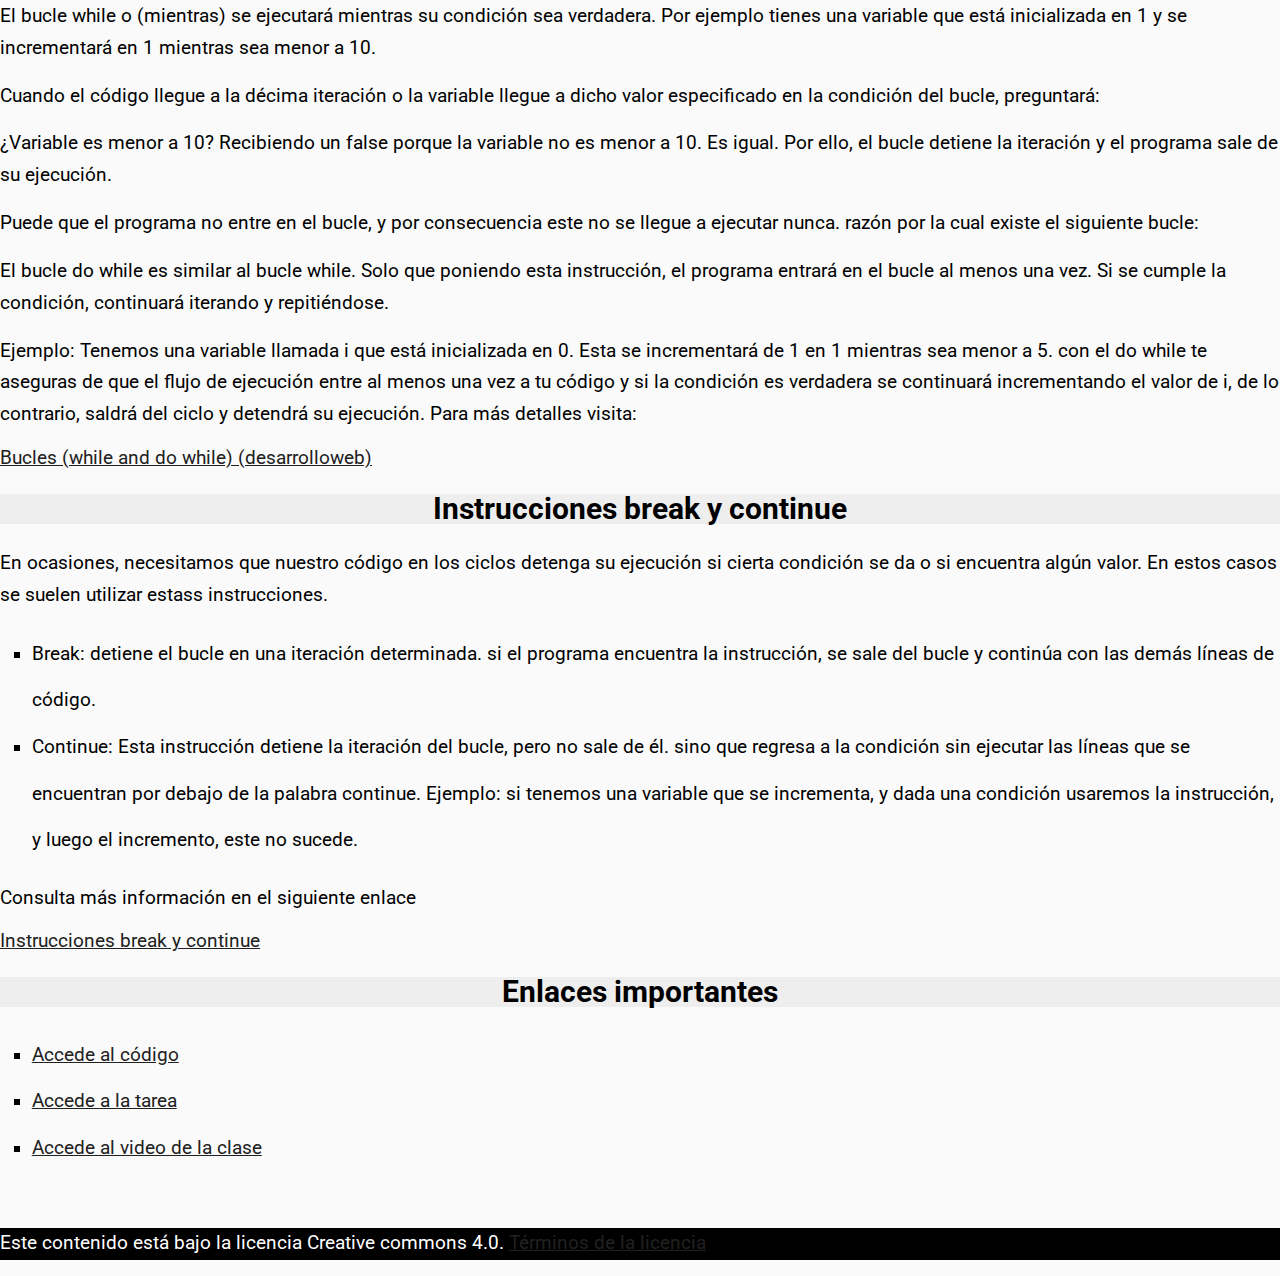
<file: clase4.html>
<!DOCTYPE html>
<html lang="es">

<head>
    <meta charset="UTF-8">
    <meta name="viewport" content="width=device-width, initial-scale=1.0">
    <title>Cuarta sesión del curso de introducción a la programación con JavaScript edición de Septiembre 2024 de la fundación
        Itgrarte</title>
    <meta name="title"
        content="Cuarta sesión del curso De introducción a la programación con JavaScript edición Septiembre 2024">
    <meta name="description"
        content="Cuarta sesión del curso de introducción a la programación con JavaScript. Impartido por Ronny González. Bucles.">
    <meta name="keywords" content="curso,javascript,js,itgrarte,Ronny González">
    <meta name="robots" content="index, follow">
    <meta name="language" content="Spanish">
    <meta name="author" content="Ronny González">

    <link rel="stylesheet" href="./assets/HojaEstilos.css">
    <!-- <link rel="stylesheet" href="https://www.w3schools.com/w3css/4/w3.css"> -->
</head>

<body>
    <h1>Cuarta sesión</h1>
    <secttion class="section">
        <article>
            <h2>Bucles</h2>
            <p>Los bucles, o ciclos, son bloques de código que se repetirán si una condición es verdadera. Este
                se repetirá una vez, varias, o puede que ninguna dependiendo.</p>
            <p><q>Puedes pensar en un bucle como una versión computarizada del juego en la que le dices a
                    alguien
                    que dé X pasos en una dirección y luego Y pasos en otra</q>.</p>
            <p>En los lenguajes de programación, tenemos 2 tipos de bucles. Deteminados e indeterminados.</p>
            <h3>Bucles determinados</h3>
            <p>Este tipo de bucle permite establecer el número de veces que se repetirá un bloque de código.
                Todo
                hasta que la condición que lo originó sea falsa. Dentro de este tenemos:</p>
            <h3>Bucle for</h3>
            <p>Empezamos con el for. Este sirve principalmente para recorrer un array, pero tiene muchos usos.
                Este
                repetirá un bloque de código hasta que su condición sea falsa.</p>
            <p><q>Un ciclo for se repite hasta que una condición especificada se evalúe como false. El bucle for
                    de
                    JavaScript es similar al bucle for de Java y C. Una declaración for tiene el siguiente
                    aspecto:
                    for ([expresiónInicial]; [expresiónCondicional]; [expresiónDeActualización])
                    instrucción</q>.</p>
            <p>Cuando se ejecuta un bucle for, ocurre lo siguiente:</p>
            <ol>
                <li>Se ejecuta la expresión de iniciación (expresión Inicial), si existe. Esta expresión
                    normalmente
                    inicia uno o más contadores de bucle, pero la sintaxis permite una expresión de cualquier
                    grado
                    de complejidad. Esta expresión también puede declarar variables.</li>
                <li>Se evalúa la expresión condicional. Si el valor es verdadero, se ejecutan las instrucciones
                    del
                    bucle. Si el valor de condición es falso, el bucle for termina. Si la expresión condición se
                    omite por completo, se supone que la condición es verdadera.</li>
                <li>Se ejecuta la instrucción. Para ejecutar varias instrucciones, usa una declaración de bloque
                    ({
                    ... }) para agrupar esas declaraciones.</li>
                <li>Si está presente, se ejecuta la expresión de actualización.</li>
                <li>El control regresa al paso 2.</li>
            </ol>
            <p>Visita el siguiente enlace para más</p>
            <a href="https://developer.mozilla.org/es/docs/Web/JavaScript/Guide/Loops_and_iteration"
                target="_blank">Bucles e iteración</a>

            <h3>Bucles indeterminados</h3>
            <p>Los bucles indeterminados principalmente, se caracterizan por no tener un número de veces en las
                que
                se repetirán.</p>
            <p>Puede que el bucle no se ejecute nunca, debido a que su condición es falsa. También puede que se
                ejecute varias veces o infinitamente. Con esto último hay que tener <strong>cuidado</strong>,
                debido
                a que puede causar un alto consumo de recursos en nuestros equipos. Dentro de los bucles
                indeterminados tenemos:</p>
            <h3>Bucle while y do while</h3>
            <p>El bucle while o (mientras) se ejecutará mientras su condición sea verdadera. Por ejemplo tienes
                una
                variable que está inicializada en 1 y se incrementará en 1 mientras sea menor a 10.</p>
            <p>Cuando el código llegue a la décima iteración o la variable llegue a dicho valor especificado en
                la
                condición del bucle, preguntará:</p>
            <p>¿Variable es menor a 10? Recibiendo un false porque la variable no es menor a 10. Es igual. Por
                ello,
                el bucle detiene la iteración y el programa sale de su ejecución.</p>
            <p>Puede que el programa no entre en el bucle, y por consecuencia este no se llegue a ejecutar
                nunca.
                razón por la cual existe el siguiente bucle:</p>
            <p>El bucle do while es similar al bucle while. Solo que poniendo esta instrucción, el programa
                entrará
                en el bucle al menos una vez. Si se cumple la condición, continuará iterando y repitiéndose.</p>
            <p>Ejemplo: Tenemos una variable llamada i que está inicializada en 0. Esta se incrementará de 1 en
                1
                mientras sea menor a 5. con el do while te aseguras de que el flujo de ejecución entre al menos
                una
                vez a tu código y si la condición es verdadera se continuará incrementando el valor de i, de lo
                contrario, saldrá del ciclo y detendrá su ejecución. Para más detalles visita:</p>
            <a href="https://desarrolloweb.com/articulos/567.php" target="_blank">Bucles (while and do while)
                (desarrolloweb)</a>
            <h3>Instrucciones break y continue</h3>
            <p>En ocasiones, necesitamos que nuestro código en los ciclos detenga su ejecución si cierta
                condición
                se da o si encuentra algún valor. En estos casos se suelen utilizar estass instrucciones.</p>
            <ul>
                <li>Break: detiene el bucle en una iteración determinada. si el programa encuentra la
                    instrucción,
                    se sale del bucle y continúa con las demás líneas de código.</li>
                <li>Continue: Esta instrucción detiene la iteración del bucle, pero no sale de él. sino que
                    regresa
                    a la condición sin ejecutar las líneas que se encuentran por debajo de la palabra continue.
                    Ejemplo: si tenemos una variable que se incrementa, y dada una condición usaremos la
                    instrucción, y luego el incremento, este no sucede.</li>
            </ul>
            <p>Consulta más información en el siguiente enlace</p>
            <a href="https://desarrolloweb.com/articulos/568.php" target="_blank">Instrucciones break y
                continue</a>
 <h3>Enlaces importantes</h3>
            <div>
                <ul>
                    <li><a href="codigos/tema4/bucles.js" target="_blank">Accede al código</a></li>
                    <li><a href="https://classroom.google.com/c/NzEwMzMxNjIwNjQy/a/NzE5NDU1MzQwNTY0/details" target="_blank">Accede a la tarea</a></li>
                    <li><a href="https://drive.google.com/file/d/18hozQWDHK0_KV7O4AhkW_RQV1ClZDWf9/view?usp=sharing" target="_blank">Accede al video de la clase</a></li>
                </ul>
            </div>
        </article>
    </secttion>

    <footer>
        <p>
            Este contenido está bajo la licencia Creative commons 4.0.
            <a href="https://creativecommons.org/licenses/by-sa/4.0/deed.es">Términos de la licencia</a>
        </p>
    </footer>    
</body>

</html>
</file>
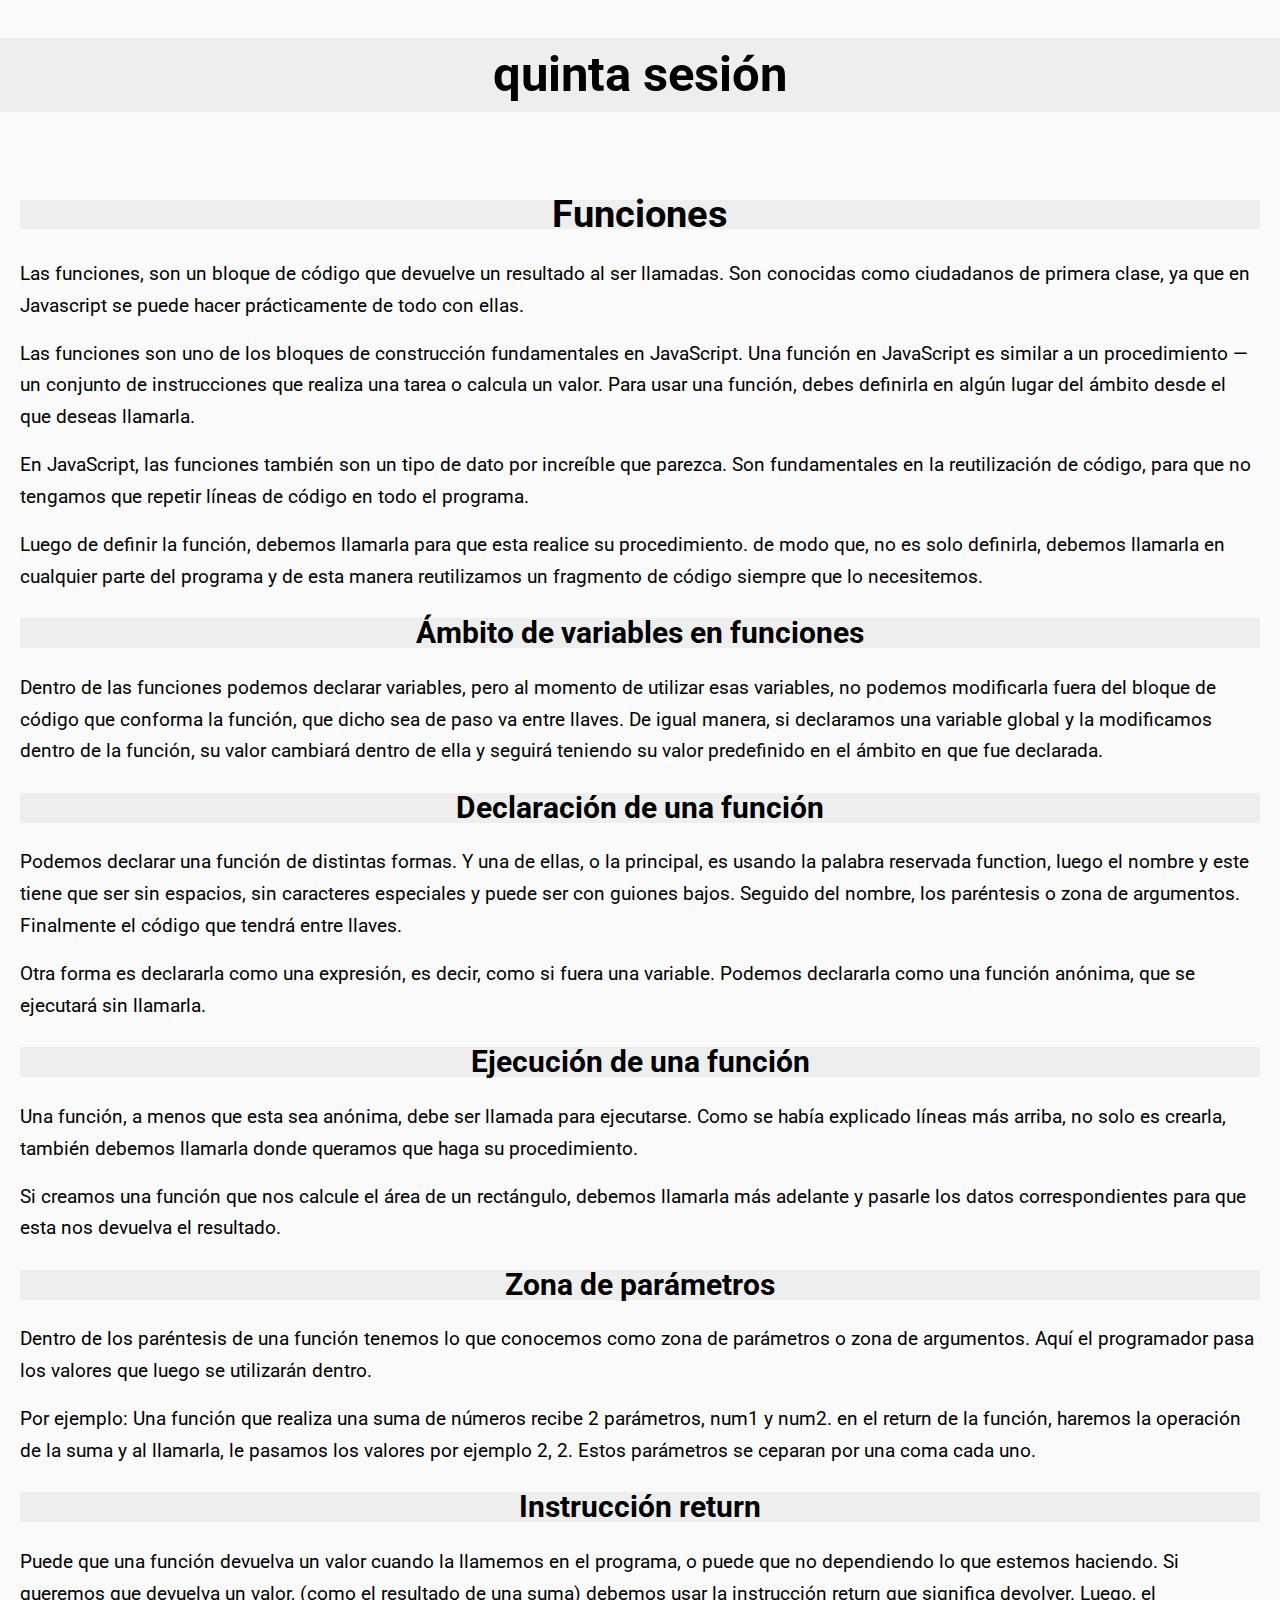
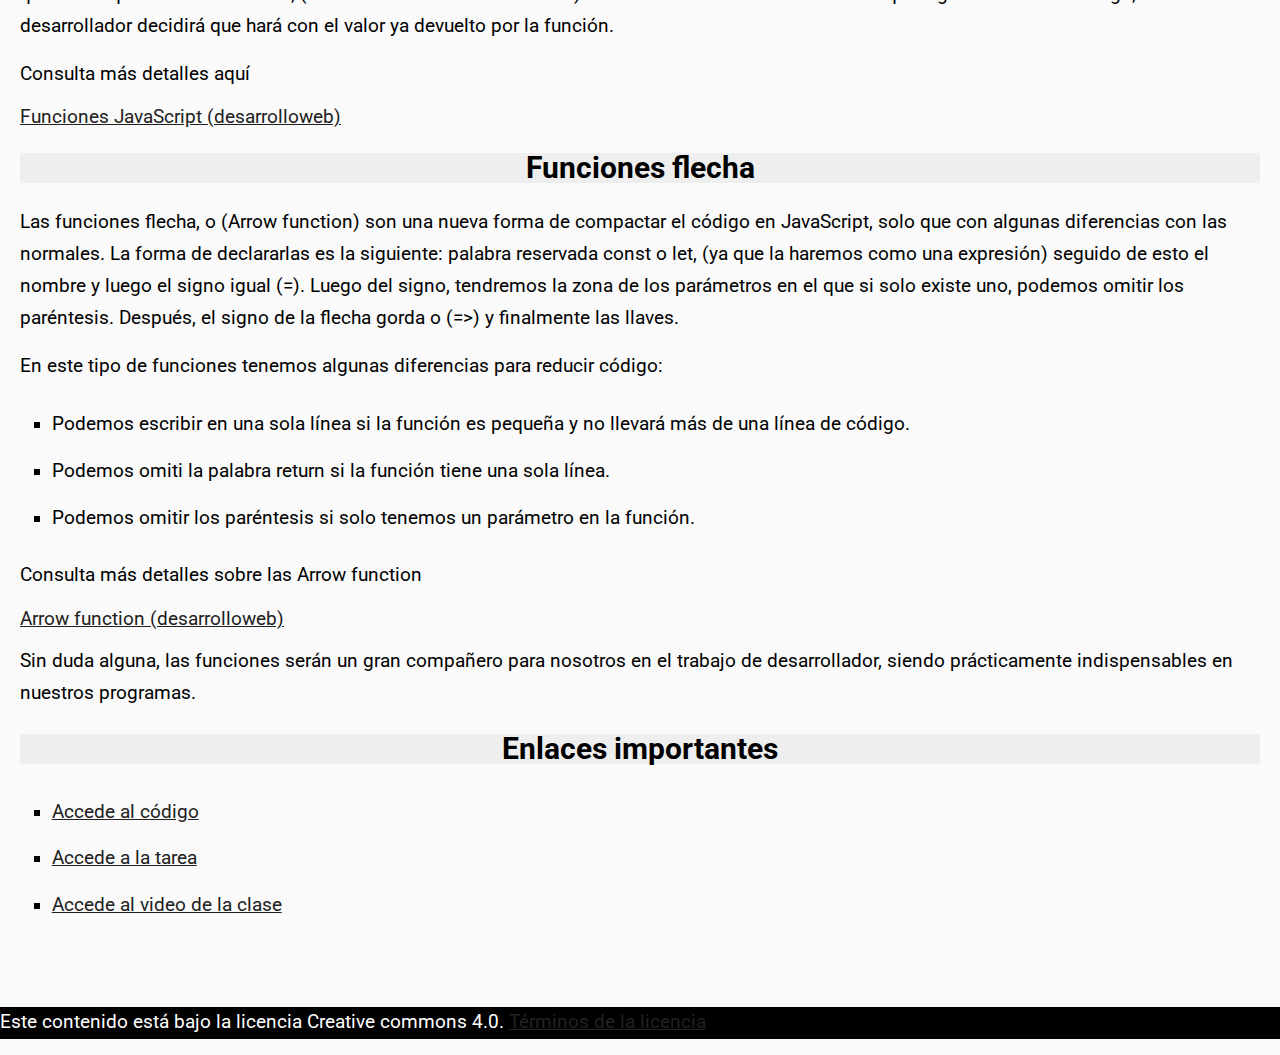
<file: clase5.html>
<!DOCTYPE html>
<html lang="es">

<head>
    <meta charset="UTF-8">
    <meta name="viewport" content="width=device-width, initial-scale=1.0">
    <title>Quinta sesión del curso de introducción a la programación con JavaScript edición de Septiembre 2024 de la fundación
        Itgrarte</title>
    <meta name="title"
        content="quinta sesión del curso De introducción a la programación con JavaScript edición Septiembre 2024">
    <meta name="description"
        content="Quinta sesión del curso de introducción a la programación con JavaScript. Impartido por Ronny González. Funciones.">
    <meta name="keywords" content="curso,javascript,js,itgrarte,Ronny González">
    <meta name="robots" content="index, follow">
    <meta name="language" content="Spanish">
    <meta name="author" content="Ronny González">

    <link rel="stylesheet" href="./assets/HojaEstilos.css">
    <!-- <link rel="stylesheet" href="https://www.w3schools.com/w3css/4/w3.css"> -->
</head>

<body>
    <h1>quinta sesión</h1>
    <section class="section">
        <article>
            <h2>Funciones</h2>
            <p>Las funciones, son un bloque de código que devuelve un resultado al ser llamadas. Son conocidas
                como
                ciudadanos de primera clase, ya que en Javascript se puede hacer prácticamente de todo con
                ellas.
            </p>
            <p>Las funciones son uno de los bloques de construcción fundamentales en JavaScript. Una función en
                JavaScript es similar a un procedimiento — un conjunto de instrucciones que realiza una tarea o
                calcula un valor. Para usar una función, debes definirla en algún lugar del ámbito desde el que
                deseas llamarla.</p>
            <p>En JavaScript, las funciones también son un tipo de dato por increíble que parezca. Son
                fundamentales
                en la reutilización de código, para que no tengamos que repetir líneas de código en todo el
                programa.</p>
            <p>Luego de definir la función, debemos llamarla para que esta realice su procedimiento. de modo
                que, no
                es solo definirla, debemos llamarla en cualquier parte del programa y de esta manera
                reutilizamos un
                fragmento de código siempre que lo necesitemos.</p>
            <h3>Ámbito de variables en funciones</h3>
            <p>Dentro de las funciones podemos declarar variables, pero al momento de utilizar esas variables,
                no
                podemos modificarla fuera del bloque de código que conforma la función, que dicho sea de paso va
                entre llaves. De igual manera, si declaramos una variable global y la modificamos dentro de la
                función, su valor cambiará dentro de ella y seguirá teniendo su valor predefinido en el ámbito
                en
                que fue declarada.</p>
            <h3>Declaración de una función</h3>
            <p>Podemos declarar una función de distintas formas. Y una de ellas, o la principal, es usando la
                palabra reservada function, luego el nombre y este tiene que ser sin espacios, sin caracteres
                especiales y puede ser con guiones bajos. Seguido del nombre, los paréntesis o zona de
                argumentos.
                Finalmente el código que tendrá entre llaves.</p>
            <p>Otra forma es declararla como una expresión, es decir, como si fuera una variable. Podemos
                declararla
                como una función anónima, que se ejecutará sin llamarla.</p>
            <h3>Ejecución de una función</h3>
            <p>Una función, a menos que esta sea anónima, debe ser llamada para ejecutarse. Como se había
                explicado
                líneas más arriba, no solo es crearla, también debemos llamarla donde queramos que haga su
                procedimiento.</p>
            <p>Si creamos una función que nos calcule el área de un rectángulo, debemos llamarla más adelante y
                pasarle los datos correspondientes para que esta nos devuelva el resultado.</p>
            <h3>Zona de parámetros</h3>
            <p>Dentro de los paréntesis de una función tenemos lo que conocemos como zona de parámetros o zona
                de
                argumentos. Aquí el programador pasa los valores que luego se utilizarán dentro.</p>
            <p>Por ejemplo: Una función que realiza una suma de números recibe 2 parámetros, num1 y num2. en el
                return de la función, haremos la operación de la suma y al llamarla, le pasamos los valores por
                ejemplo 2, 2. Estos parámetros se ceparan por una coma cada uno.</p>
            <h3>Instrucción return</h3>
            <p>Puede que una función devuelva un valor cuando la llamemos en el programa, o puede que no
                dependiendo
                lo que estemos haciendo. Si queremos que devuelva un valor, (como el resultado de una suma)
                debemos
                usar la instrucción return que significa devolver. Luego, el desarrollador decidirá que hará con
                el
                valor ya devuelto por la función.</p>
            <p>Consulta más detalles aquí</p>
            <a href="https://desarrolloweb.com/articulos/583.php" target="_blank">Funciones JavaScript
                (desarrolloweb)</a>
            <h3>Funciones flecha</h3>
            <p>Las funciones flecha, o (Arrow function) son una nueva forma de compactar el código en
                JavaScript,
                solo que con algunas diferencias con las normales. La forma de declararlas es la siguiente:
                palabra
                reservada const o let, (ya que la haremos como una expresión) seguido de esto el nombre y luego
                el
                signo igual (=). Luego del signo, tendremos la zona de los parámetros en el que si solo existe
                uno,
                podemos omitir los paréntesis. Después, el signo de la flecha gorda o (=>) y finalmente las
                llaves.
            </p>
            <p>En este tipo de funciones tenemos algunas diferencias para reducir código:</p>
            <ul>
                <li>Podemos escribir en una sola línea si la función es pequeña y no llevará más de una línea de
                    código.</li>
                <li>Podemos omiti la palabra return si la función tiene una sola línea.</li>
                <li>Podemos omitir los paréntesis si solo tenemos un parámetro en la función.</li>
            </ul>
            <p>Consulta más detalles sobre las Arrow function</p>
            <a href="https://desarrolloweb.com/articulos/arrow-functions-es6.html" target="_blank">Arrow
                function
                (desarrolloweb)</a>
            <p>Sin duda alguna, las funciones serán un gran compañero para nosotros en el trabajo de
                desarrollador,
                siendo prácticamente indispensables en nuestros programas.</p>
<h3>Enlaces importantes</h3>
            <div>
                <ul>
                    <li><a href="codigos/tema5/funciones.js" target="_blank">Accede al código</a></li>
                    <li><a href="https://classroom.google.com/c/NzEwMzMxNjIwNjQy/a/Njg2MDQyODUyODQ1/details" target="_blank">Accede a la tarea</a></li>
                    <li><a href="https://drive.google.com/file/d/1aHW_IlJMXmnF4Vpp_CwQpWHjIMURiArj/view?usp=sharing" target="_blank">Accede al video de la clase</a></li>
                        </ul>
            </div>

        </article>

    </section>
    <footer>
        <p>
            Este contenido está bajo la licencia Creative commons 4.0.
            <a href="https://creativecommons.org/licenses/by-sa/4.0/deed.es">Términos de la licencia</a>
        </p>
    </footer>    

</body>

</html>
</file>
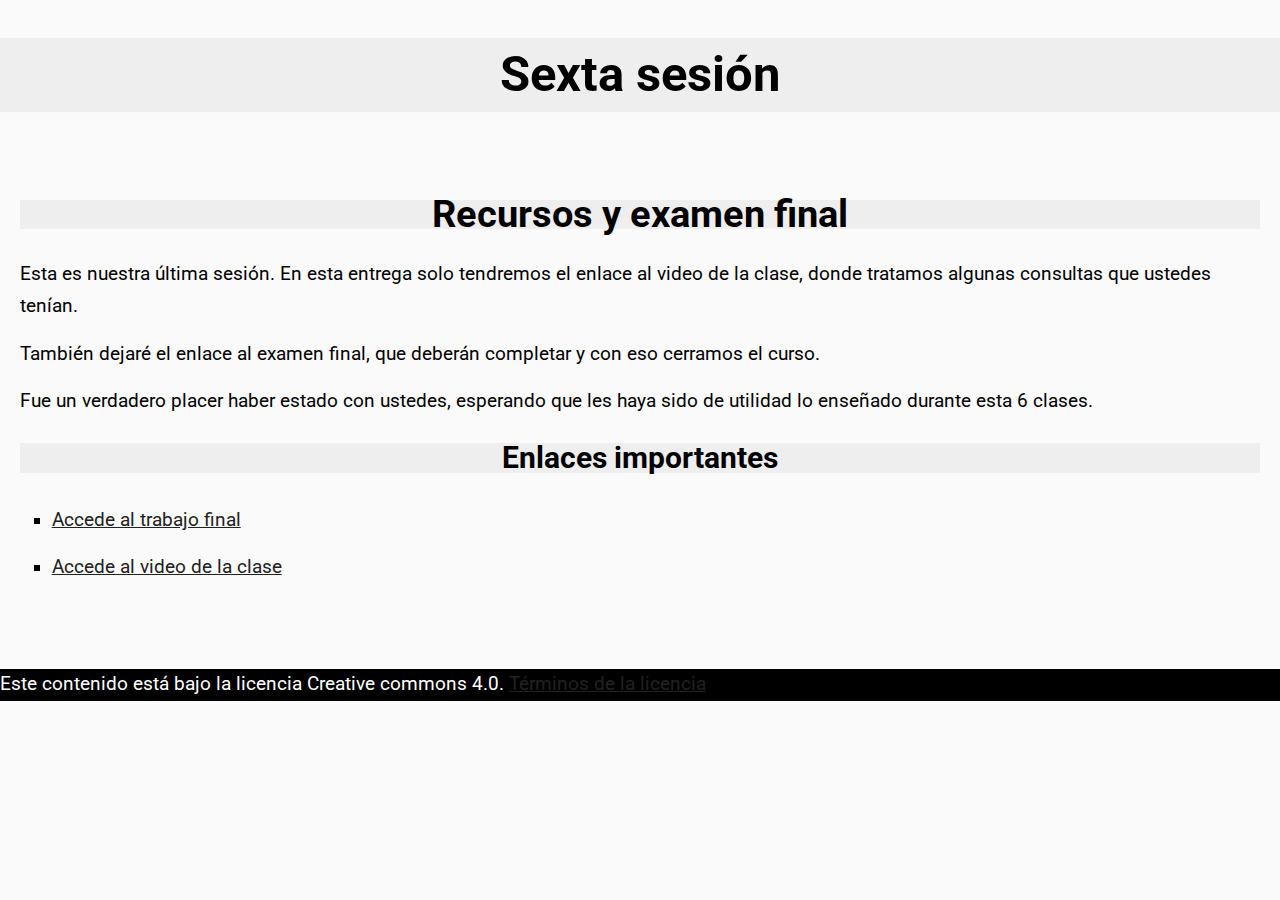
<file: clase6.html>
<!DOCTYPE html>
<html lang="es">

<head>
    <meta charset="UTF-8">
    <meta name="viewport" content="width=device-width, initial-scale=1.0">
    <title>Sexta sesión del curso de introducción a la programación con JavaScript edición de Septiembre 2024 de la fundación
        Itgrarte</title>
    <meta name="title"
        content="Sexta sesión del curso De introducción a la programación con JavaScript edición Septiembre 2024">
    <meta name="description"
        content="Sexta sesión del curso de introducción a la programación con JavaScript. Impartido por Ronny González. Funciones.">
    <meta name="keywords" content="curso,javascript,js,itgrarte,Ronny González">
    <meta name="robots" content="index, follow">
    <meta name="language" content="Spanish">
    <meta name="author" content="Ronny González">

    <link rel="stylesheet" href="./assets/HojaEstilos.css">
    <!-- <link rel="stylesheet" href="https://www.w3schools.com/w3css/4/w3.css"> -->
</head>

<body>
    <h1>Sexta sesión</h1>
    <section class="section">
        <h2>Recursos y examen final</h2>
        <article>
            <p>Esta es nuestra última sesión. En esta entrega solo tendremos el enlace al video de la clase, donde tratamos algunas consultas que ustedes tenían.</p>
            <p>También dejaré el enlace al examen final, que deberán completar y con eso cerramos el curso.</p>
            <p>Fue un verdadero placer haber estado con ustedes, esperando que les haya sido de utilidad lo enseñado durante esta 6 clases.</p>
<h3>Enlaces importantes</h3>
            <div>
                <ul>
                    <li><a href="https://classroom.google.com/c/NzEwMzMxNjIwNjQy/a/NzI0NTAzMzQxOTg5/details" target="_blank">Accede al trabajo final</a></li>
                    <li><a href="https://drive.google.com/file/d/1WPbFhagoSr5qliamMuwoyD2PWi0rWXEx/view?usp=sharing" target="_blank">Accede al video de la clase</a></li>
                </ul>
            </div>

        </article>
    </section>


    <footer>
        <p>
            Este contenido está bajo la licencia Creative commons 4.0.
            <a href="https://creativecommons.org/licenses/by-sa/4.0/deed.es">Términos de la licencia</a>
        </p>
    </footer>    
</body>

</html>
</file>
<file: assets/HojaEstilos.css>
@import url('https://fonts.googleapis.com/css2?family=Roboto:wght@400;500;700&subset=latin&display=swap');

html {
  font-family: 'Roboto', sans-serif;
  font-size: 14pt;
  background-color: #fafafa;
  color: #000;
  box-sizing: border-box;
  min-height: 100%;
}

*,
*:before,
*:after {
  box-sizing: inherit;
}

body {
  margin: 0;
}

h1,
h2,
h3,
h4,
h5,
h6 {
  font-weight: 700;
  text-align: center;
  background-color: #eeeeee;
}

h1 {
  font-size: 2.625rem;
  line-height: 1.5;
  margin: 2.04225rem 0;
}

span {
  display: block;
}

h2 {
  font-size: 2.042rem;
  line-height: 1.571rem;
  margin: 1.603991rem 0;
}

h3 {
  font-size: 1.625rem;
  line-height: 1.615rem;
  margin: 1.3121875rem 0;
}

h4 {
  font-size: 1.292rem;
  line-height: 1.645rem;
  margin: 1.06267rem 0;
}

h5 {
  font-size: 0.9rem;
  line-height: 1.708rem;
  margin: 0.7686rem 0;
}

h6 {
  font-size: 0.792rem;
  line-height: 1.737rem;
  margin: 0.687852rem 0;
}

p,
spam,
blockquote,
q,
cite {
  margin: 0.854rem 0;
  font-size: 1rem;
  font-style: normal;
  font-weight: normal;
  line-height: 1.708rem;
}

a {
  color: #212121;
}

em,
cite {
  font-style: normal;
  font-weight: 500;
}

strong {
  font-style: normal;
  font-weight: 700;
}

blockquote,
cite {
  font-size: 1.292rem;
  margin: 1.06267rem 0;
  line-height: 1.645rem;
  border: 1px solid #616161;
  background-color: #eeeeee;
}

ul,
ol {
  padding: 0 0 0 1.7rem;
  list-style-type: square;
  line-height: 2.5;

}

hr {
  border: none;
  border-top: 0.3rem solid;
}

a[role="menuitem"],
a[role="button"] {
  font-weight: 500;
  font-size: 1.292rem;
  line-height: 1.645rem;
  margin: 1.06267rem 0;
  padding: .375rem .75rem;
  border-radius: .25rem;
  background-color: #212121;
  color: #fafafa;
  transition: background-color .15s ease-in-out;
}

a[role="menuitem"]:hover,
a[role="button"]:hover,
a[role="menuitem"]:focus,
a[role="button"]:focus {
  background-color: #616161;
  cursor: pointer;
}

a[role="menuitem"]:active,
a[role="button"]:active {
  background-color: #424242;
}

img {
  max-width: 100%;
  height: auto;
}

.aula {
  display: flex;
  text-align: center;
}

.section {
  padding: 20px;
  margin: 0;
  margin-bottom: 40px;
}

.logo {
  margin: 0 auto;
  text-align: center;
  padding: 20px;
}

.logo img {
  max-width: 100%;
  height: auto;
  border-radius: 10px;
  box-shadow: 0px 0px 10px rgba(0, 0, 0, 0.3);
}

.menu {
  list-style-type: none;
  text-align: center;
  padding: 0;
}

.menu li {
  display: flex;
  margin-right: 20px;
}


main {
  display: grid;
  grid-template-columns: auto;
}

footer {
  background-color: #000000;
  width: 100%;
  color: #ffffff;
  margin-top: auto;
}
</file>
